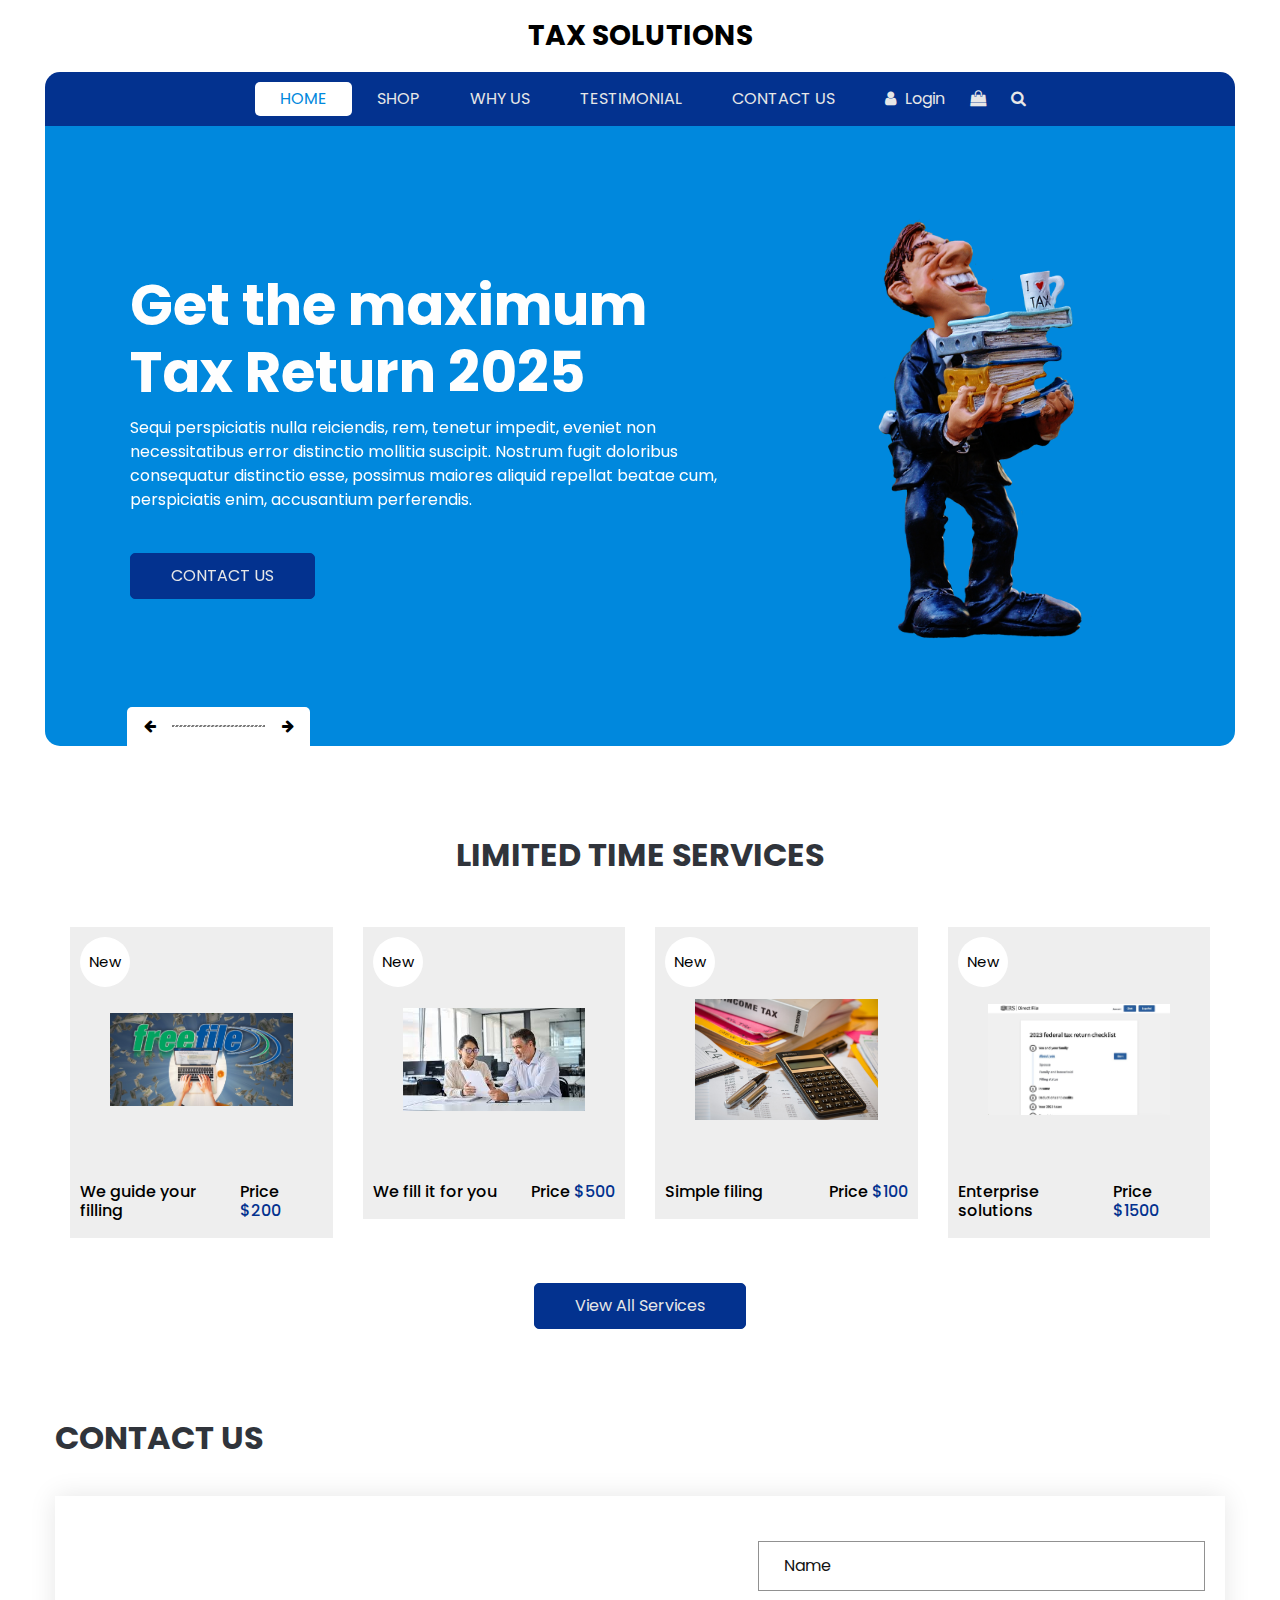
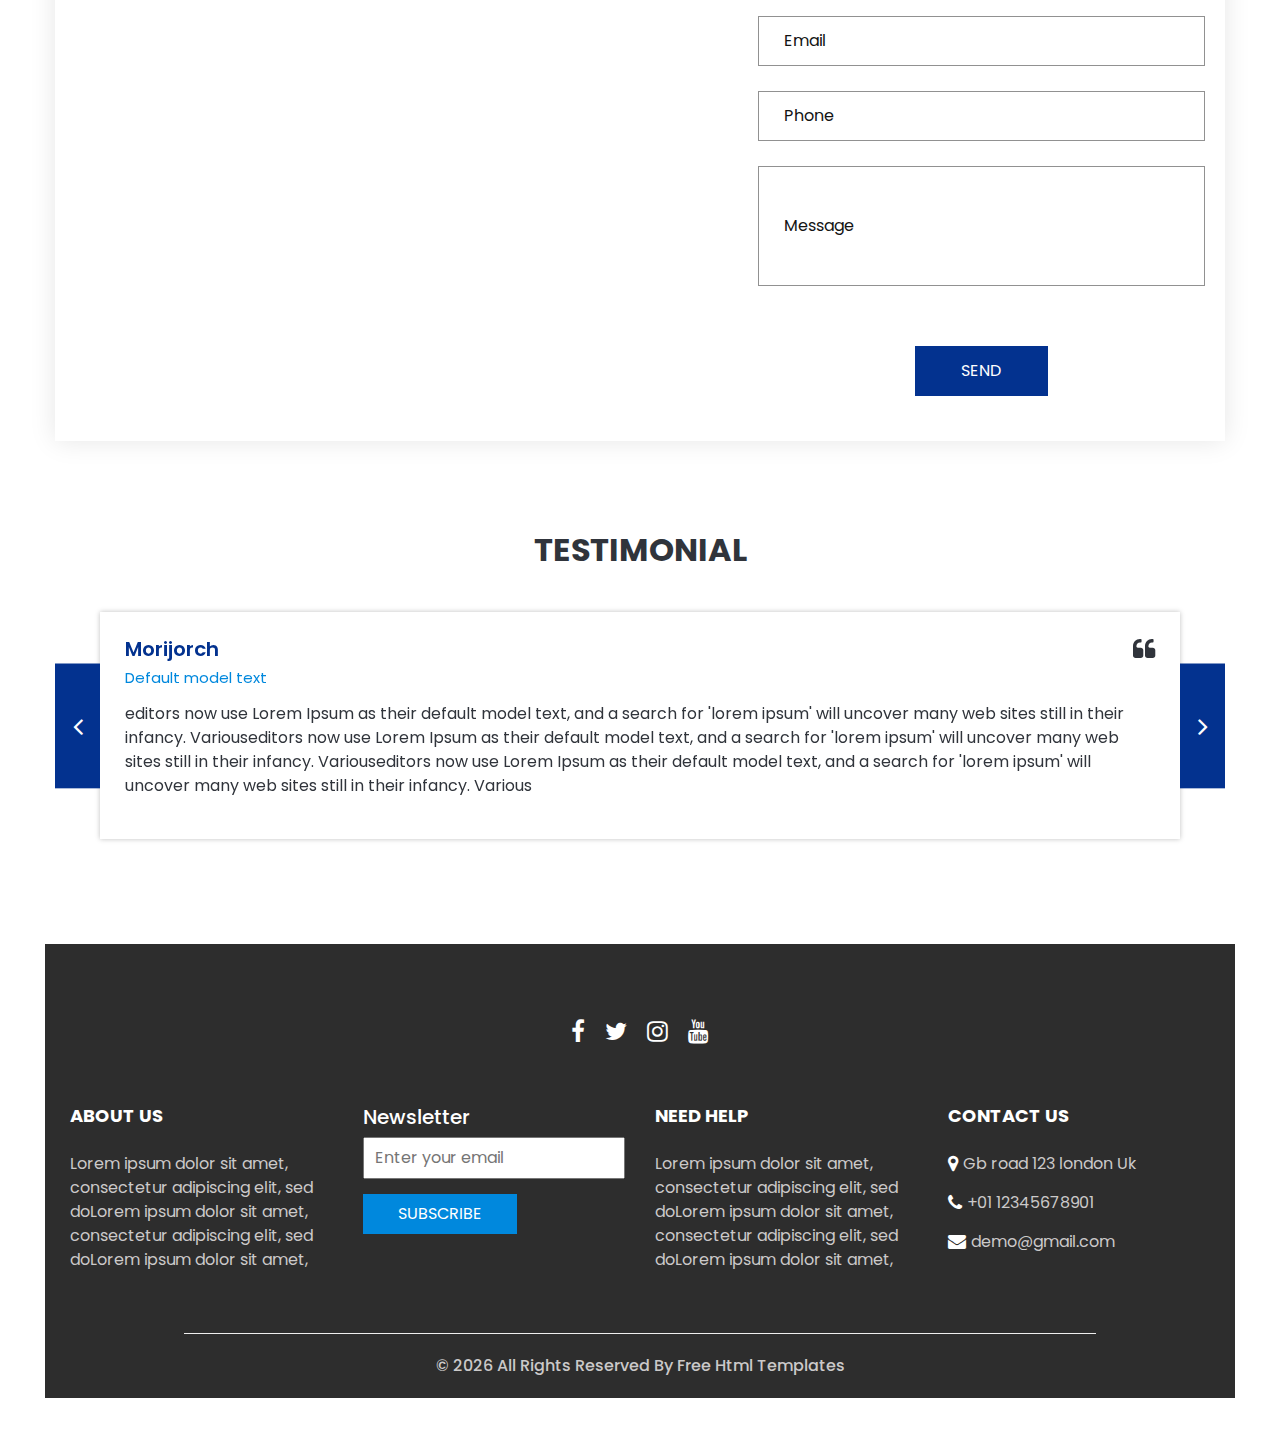
<file: index.html>
<!DOCTYPE html>
<html>

<head>
  <!-- Basic -->
  <meta charset="utf-8" />
  <meta http-equiv="X-UA-Compatible" content="IE=edge" />
  <!-- Mobile Metas -->
  <meta name="viewport" content="width=device-width, initial-scale=1, shrink-to-fit=no" />
  <!-- Site Metas -->
  <meta name="keywords" content="" />
  <meta name="description" content="" />
  <meta name="author" content="" />
  <link rel="shortcut icon" href="images/favicon.png" type="image/x-icon" class="favicons">

  <title class="siteName">
    GIFTOS
  </title>

  <!-- slider stylesheet -->
  <link rel="stylesheet" type="text/css" href="https://cdnjs.cloudflare.com/ajax/libs/OwlCarousel2/2.3.4/assets/owl.carousel.min.css" />

  <!-- bootstrap core css -->
  <link rel="stylesheet" type="text/css" href="css/bootstrap.css" />

  <!-- Custom styles for this template -->
  <link href="css/style.css" rel="stylesheet" />
  <!-- responsive style -->
  <link href="css/responsive.css" rel="stylesheet" />
</head>

<body>
  <div class="hero_area">
    <!-- header section strats -->
    <header class="header_section">
      <nav class="navbar navbar-expand-lg custom_nav-container ">
        <a class="navbar-brand" href="index.html">
          <span class="siteName">
            GIFTOS
          </span>
        </a>
        <button class="navbar-toggler" type="button" data-toggle="collapse" data-target="#navbarSupportedContent" aria-controls="navbarSupportedContent" aria-expanded="false" aria-label="Toggle navigation">
          <span class=""></span>
        </button>

        <div class="collapse navbar-collapse" id="navbarSupportedContent">
          <ul class="navbar-nav  ">
            <li class="nav-item active">
              <a class="nav-link" href="index.html">Home <span class="sr-only">(current)</span></a>
            </li>
            <li class="nav-item">
              <a class="nav-link" href="shop.html">
                Shop
              </a>
            </li>
            <li class="nav-item">
              <a class="nav-link" href="why.html">
                Why Us
              </a>
            </li>
            <li class="nav-item">
              <a class="nav-link" href="testimonial.html">
                Testimonial
              </a>
            </li>
            <li class="nav-item">
              <a class="nav-link" href="contact.html">Contact Us</a>
            </li>
          </ul>
          <div class="user_option">
            <a href="">
              <i class="fa fa-user" aria-hidden="true"></i>
              <span>
                Login
              </span>
            </a>
            <a href="">
              <i class="fa fa-shopping-bag" aria-hidden="true"></i>
            </a>
            <form class="form-inline ">
              <button class="btn nav_search-btn" type="submit">
                <i class="fa fa-search" aria-hidden="true"></i>
              </button>
            </form>
          </div>
        </div>
      </nav>
    </header>
    <!-- end header section -->
    <!-- slider section -->

    <section class="slider_section">
      <div class="slider_container">
        <div id="carouselExampleIndicators" class="carousel slide" data-ride="carousel">
          <div class="carousel-inner">
            <div class="carousel-item active">
              <div class="container-fluid">
                <div class="row">
                  <div class="col-md-7">
                    <div class="detail-box">
                      <h1>
                        Get the maximum <br>
                        Tax Return 2025
                      </h1>
                      <p>
                        Sequi perspiciatis nulla reiciendis, rem, tenetur impedit, eveniet non necessitatibus error distinctio mollitia suscipit. Nostrum fugit doloribus consequatur distinctio esse, possimus maiores aliquid repellat beatae cum, perspiciatis enim, accusantium perferendis.
                      </p>
                      <a href="contact.html">
                        Contact Us
                      </a>
                    </div>
                  </div>
                  <div class="col-md-5 ">
                    <div class="img-box">
                      <img src="images/tax-consultant-2523265_1280.png" alt="Accountant holding books" />
                    </div>
                  </div>
                </div>
              </div>
            </div>
            <div class="carousel-item ">
              <div class="container-fluid">
                <div class="row">
                  <div class="col-md-7">
                    <div class="detail-box">
                      <h1>
                        It's tax season <br>
                        Dont wait!
                      </h1>
                      <p>
                        Sequi perspiciatis nulla reiciendis, rem, tenetur impedit, eveniet non necessitatibus error distinctio mollitia suscipit. Nostrum fugit doloribus consequatur distinctio esse, possimus maiores aliquid repellat beatae cum, perspiciatis enim, accusantium perferendis.
                      </p>
                      <a href="contact.html">
                        Contact Us
                      </a>
                    </div>
                  </div>
                  <div class="col-md-5 ">
                    <div class="img-box">
                      <img src="images/bag-147782_1280.png" alt="money bag" />
                    </div>
                  </div>
                </div>
              </div>
            </div>
            <div class="carousel-item ">
              <div class="container-fluid">
                <div class="row">
                  <div class="col-md-7">
                    <div class="detail-box">
                      <h1>
                        As easy as creating <br>
                        a social media account
                      </h1>
                      <p>
                        Sequi perspiciatis nulla reiciendis, rem, tenetur impedit, eveniet non necessitatibus error distinctio mollitia suscipit. Nostrum fugit doloribus consequatur distinctio esse, possimus maiores aliquid repellat beatae cum, perspiciatis enim, accusantium perferendis.
                      </p>
                      <a href="contact.html">
                        Contact Us
                      </a>
                    </div>
                  </div>
                  <div class="col-md-5 ">
                    <div class="img-box">
                      <img src="images/shakedown-1340048_1280.png" alt="Man holding another upside down" />
                    </div>
                  </div>
                </div>
              </div>
            </div>
          </div>
          <div class="carousel_btn-box">
            <a class="carousel-control-prev" href="#carouselExampleIndicators" role="button" data-slide="prev">
              <i class="fa fa-arrow-left" aria-hidden="true"></i>
              <span class="sr-only">Previous</span>
            </a>
            <img src="images/line.png" alt="" />
            <a class="carousel-control-next" href="#carouselExampleIndicators" role="button" data-slide="next">
              <i class="fa fa-arrow-right" aria-hidden="true"></i>
              <span class="sr-only">Next</span>
            </a>
          </div>
        </div>
      </div>
    </section>

    <!-- end slider section -->
  </div>
  <!-- end hero area -->

  <!-- shop section -->

  <section class="shop_section layout_padding">
    <div class="container">
      <div class="heading_container heading_center">
        <h2>
          Limited time Services
        </h2>
      </div>
      <div class="row">
        <div class="col-sm-6 col-md-4 col-lg-3">
          <div class="box">
            <a href="">
              <div class="img-box">
                <img src="images/FreeFile870.jpg" alt="">
              </div>
              <div class="detail-box">
                <h6>
                  We guide your filling
                </h6>
                <h6>
                  Price
                  <span>
                    $200
                  </span>
                </h6>
              </div>
              <div class="new">
                <span>
                  New
                </span>
              </div>
            </a>
          </div>
        </div>
        <div class="col-sm-6 col-md-4 col-lg-3">
          <div class="box">
            <a href="">
              <div class="img-box">
                <img src="images/images.jpeg" alt="">
              </div>
              <div class="detail-box">
                <h6>
                  We fill it for you
                </h6>
                <h6>
                  Price
                  <span>
                    $500
                  </span>
                </h6>
              </div>
              <div class="new">
                <span>
                  New
                </span>
              </div>
            </a>
          </div>
        </div>
        <div class="col-sm-6 col-md-4 col-lg-3">
          <div class="box">
            <a href="">
              <div class="img-box">
                <img src="images/income-tax-4097292_1280.jpg" alt="">
              </div>
              <div class="detail-box">
                <h6>
                  Simple filing
                </h6>
                <h6>
                  Price
                  <span>
                    $100
                  </span>
                </h6>
              </div>
              <div class="new">
                <span>
                  New
                </span>
              </div>
            </a>
          </div>
        </div>
        <div class="col-sm-6 col-md-4 col-lg-3">
          <div class="box">
            <a href="">
              <div class="img-box">
                <img src="images/IRSDirectFile-ca42f3f059c7448f96e19187e4107d7a.jpg" alt="">
              </div>
              <div class="detail-box">
                <h6>
                  Enterprise solutions
                </h6>
                <h6>
                  Price
                  <span>
                    $1500
                  </span>
                </h6>
              </div>
              <div class="new">
                <span>
                  New
                </span>
              </div>
            </a>
          </div>
        </div>
      </div>
      <div class="btn-box">
        <a href="shop.html">
          View All Services
        </a>
      </div>
    </div>
  </section>

  <!-- end shop section -->

  <!--comment out the section below -->
  <!-- saving section -->

<!--  <section class="saving_section ">-->
<!--    <div class="box">-->
<!--      <div class="container-fluid">-->
<!--        <div class="row">-->
<!--          <div class="col-lg-6">-->
<!--            <div class="img-box">-->
<!--              <img src="images/saving-img.png" alt="">-->
<!--            </div>-->
<!--          </div>-->
<!--          <div class="col-lg-6">-->
<!--            <div class="detail-box">-->
<!--              <div class="heading_container">-->
<!--                <h2>-->
<!--                  Best Savings on <br>-->
<!--                  new arrivals-->
<!--                </h2>-->
<!--              </div>-->
<!--              <p>-->
<!--                Qui ex dolore at repellat, quia neque doloribus omnis adipisci, ipsum eos odio fugit ut eveniet blanditiis praesentium totam non nostrum dignissimos nihil eius facere et eaque. Qui, animi obcaecati.-->
<!--              </p>-->
<!--              <div class="btn-box">-->
<!--                <a href="#" class="btn1">-->
<!--                  Buy Now-->
<!--                </a>-->
<!--                <a href="#" class="btn2">-->
<!--                  See More-->
<!--                </a>-->
<!--              </div>-->
<!--            </div>-->
<!--          </div>-->
<!--        </div>-->
<!--      </div>-->
<!--    </div>-->
<!--  </section>-->

  <!-- end saving section -->

  <!-- comment out the section below -->
  <!-- why section -->

<!--  <section class="why_section layout_padding">-->
<!--    <div class="container">-->
<!--      <div class="heading_container heading_center">-->
<!--        <h2>-->
<!--          Why Shop With Us-->
<!--        </h2>-->
<!--      </div>-->
<!--      <div class="row">-->
<!--        <div class="col-md-4">-->
<!--          <div class="box ">-->
<!--            <div class="img-box">-->
<!--              <svg version="1.1" id="Layer_1" xmlns="http://www.w3.org/2000/svg" xmlns:xlink="http://www.w3.org/1999/xlink" x="0px" y="0px" viewBox="0 0 512 512" style="enable-background:new 0 0 512 512;" xml:space="preserve">-->
<!--                <g>-->
<!--                  <g>-->
<!--                    <path d="M476.158,231.363l-13.259-53.035c3.625-0.77,6.345-3.986,6.345-7.839v-8.551c0-18.566-15.105-33.67-33.67-33.67h-60.392-->
<!--                 V110.63c0-9.136-7.432-16.568-16.568-16.568H50.772c-9.136,0-16.568,7.432-16.568,16.568V256c0,4.427,3.589,8.017,8.017,8.017-->
<!--                 c4.427,0,8.017-3.589,8.017-8.017V110.63c0-0.295,0.239-0.534,0.534-0.534h307.841c0.295,0,0.534,0.239,0.534,0.534v145.372-->
<!--                 c0,4.427,3.589,8.017,8.017,8.017c4.427,0,8.017-3.589,8.017-8.017v-9.088h94.569c0.008,0,0.014,0.002,0.021,0.002-->
<!--                 c0.008,0,0.015-0.001,0.022-0.001c11.637,0.008,21.518,7.646,24.912,18.171h-24.928c-4.427,0-8.017,3.589-8.017,8.017v17.102-->
<!--                 c0,13.851,11.268,25.119,25.119,25.119h9.086v35.273h-20.962c-6.886-19.883-25.787-34.205-47.982-34.205-->
<!--                 s-41.097,14.322-47.982,34.205h-3.86v-60.393c0-4.427-3.589-8.017-8.017-8.017c-4.427,0-8.017,3.589-8.017,8.017v60.391H192.817-->
<!--                 c-6.886-19.883-25.787-34.205-47.982-34.205s-41.097,14.322-47.982,34.205H50.772c-0.295,0-0.534-0.239-0.534-0.534v-17.637-->
<!--                 h34.739c4.427,0,8.017-3.589,8.017-8.017s-3.589-8.017-8.017-8.017H8.017c-4.427,0-8.017,3.589-8.017,8.017-->
<!--                 s3.589,8.017,8.017,8.017h26.188v17.637c0,9.136,7.432,16.568,16.568,16.568h43.304c-0.002,0.178-0.014,0.355-0.014,0.534-->
<!--                 c0,27.996,22.777,50.772,50.772,50.772s50.772-22.776,50.772-50.772c0-0.18-0.012-0.356-0.014-0.534h180.67-->
<!--                 c-0.002,0.178-0.014,0.355-0.014,0.534c0,27.996,22.777,50.772,50.772,50.772c27.995,0,50.772-22.776,50.772-50.772-->
<!--                 c0-0.18-0.012-0.356-0.014-0.534h26.203c4.427,0,8.017-3.589,8.017-8.017v-85.511C512,251.989,496.423,234.448,476.158,231.363z-->
<!--                  M375.182,144.301h60.392c9.725,0,17.637,7.912,17.637,17.637v0.534h-78.029V144.301z M375.182,230.881v-52.376h71.235-->
<!--                 l13.094,52.376H375.182z M144.835,401.904c-19.155,0-34.739-15.583-34.739-34.739s15.584-34.739,34.739-34.739-->
<!--                 c19.155,0,34.739,15.583,34.739,34.739S163.99,401.904,144.835,401.904z M427.023,401.904c-19.155,0-34.739-15.583-34.739-34.739-->
<!--                 s15.584-34.739,34.739-34.739c19.155,0,34.739,15.583,34.739,34.739S446.178,401.904,427.023,401.904z M495.967,299.29h-9.086-->
<!--                 c-5.01,0-9.086-4.076-9.086-9.086v-9.086h18.171V299.29z" />-->
<!--                  </g>-->
<!--                </g>-->
<!--                <g>-->
<!--                  <g>-->
<!--                    <path d="M144.835,350.597c-9.136,0-16.568,7.432-16.568,16.568c0,9.136,7.432,16.568,16.568,16.568-->
<!--                 c9.136,0,16.568-7.432,16.568-16.568C161.403,358.029,153.971,350.597,144.835,350.597z" />-->
<!--                  </g>-->
<!--                </g>-->
<!--                <g>-->
<!--                  <g>-->
<!--                    <path d="M427.023,350.597c-9.136,0-16.568,7.432-16.568,16.568c0,9.136,7.432,16.568,16.568,16.568-->
<!--                 c9.136,0,16.568-7.432,16.568-16.568C443.591,358.029,436.159,350.597,427.023,350.597z" />-->
<!--                  </g>-->
<!--                </g>-->
<!--                <g>-->
<!--                  <g>-->
<!--                    <path d="M332.96,316.393H213.244c-4.427,0-8.017,3.589-8.017,8.017s3.589,8.017,8.017,8.017H332.96-->
<!--                 c4.427,0,8.017-3.589,8.017-8.017S337.388,316.393,332.96,316.393z" />-->
<!--                  </g>-->
<!--                </g>-->
<!--                <g>-->
<!--                  <g>-->
<!--                    <path d="M127.733,282.188H25.119c-4.427,0-8.017,3.589-8.017,8.017s3.589,8.017,8.017,8.017h102.614-->
<!--                 c4.427,0,8.017-3.589,8.017-8.017S132.16,282.188,127.733,282.188z" />-->
<!--                  </g>-->
<!--                </g>-->
<!--                <g>-->
<!--                  <g>-->
<!--                    <path d="M278.771,173.37c-3.13-3.13-8.207-3.13-11.337,0.001l-71.292,71.291l-37.087-37.087c-3.131-3.131-8.207-3.131-11.337,0-->
<!--                 c-3.131,3.131-3.131,8.206,0,11.337l42.756,42.756c1.565,1.566,3.617,2.348,5.668,2.348s4.104-0.782,5.668-2.348l76.96-76.96-->
<!--                 C281.901,181.576,281.901,176.501,278.771,173.37z" />-->
<!--                  </g>-->
<!--                </g>-->
<!--                <g>-->
<!--                </g>-->
<!--                <g>-->
<!--                </g>-->
<!--                <g>-->
<!--                </g>-->
<!--                <g>-->
<!--                </g>-->
<!--                <g>-->
<!--                </g>-->
<!--                <g>-->
<!--                </g>-->
<!--                <g>-->
<!--                </g>-->
<!--                <g>-->
<!--                </g>-->
<!--                <g>-->
<!--                </g>-->
<!--                <g>-->
<!--                </g>-->
<!--                <g>-->
<!--                </g>-->
<!--                <g>-->
<!--                </g>-->
<!--                <g>-->
<!--                </g>-->
<!--                <g>-->
<!--                </g>-->
<!--                <g>-->
<!--                </g>-->
<!--              </svg>-->
<!--            </div>-->
<!--            <div class="detail-box">-->
<!--              <h5>-->
<!--                Fast Delivery-->
<!--              </h5>-->
<!--              <p>-->
<!--                variations of passages of Lorem Ipsum available-->
<!--              </p>-->
<!--            </div>-->
<!--          </div>-->
<!--        </div>-->
<!--        <div class="col-md-4">-->
<!--          <div class="box ">-->
<!--            <div class="img-box">-->
<!--              <svg version="1.1" id="Capa_1" xmlns="http://www.w3.org/2000/svg" xmlns:xlink="http://www.w3.org/1999/xlink" x="0px" y="0px" viewBox="0 0 490.667 490.667" style="enable-background:new 0 0 490.667 490.667;" xml:space="preserve">-->
<!--                <g>-->
<!--                  <g>-->
<!--                    <path d="M138.667,192H96c-5.888,0-10.667,4.779-10.667,10.667V288c0,5.888,4.779,10.667,10.667,10.667s10.667-4.779,10.667-10.667-->
<!--                 v-74.667h32c5.888,0,10.667-4.779,10.667-10.667S144.555,192,138.667,192z" />-->
<!--                  </g>-->
<!--                </g>-->
<!--                <g>-->
<!--                  <g>-->
<!--                    <path d="M117.333,234.667H96c-5.888,0-10.667,4.779-10.667,10.667S90.112,256,96,256h21.333c5.888,0,10.667-4.779,10.667-10.667-->
<!--                 S123.221,234.667,117.333,234.667z" />-->
<!--                  </g>-->
<!--                </g>-->
<!--                <g>-->
<!--                  <g>-->
<!--                    <path d="M245.333,0C110.059,0,0,110.059,0,245.333s110.059,245.333,245.333,245.333s245.333-110.059,245.333-245.333-->
<!--                 S380.608,0,245.333,0z M245.333,469.333c-123.52,0-224-100.48-224-224s100.48-224,224-224s224,100.48,224,224-->
<!--                 S368.853,469.333,245.333,469.333z" />-->
<!--                  </g>-->
<!--                </g>-->
<!--                <g>-->
<!--                  <g>-->
<!--                    <path d="M386.752,131.989C352.085,88.789,300.544,64,245.333,64s-106.752,24.789-141.419,67.989-->
<!--                 c-3.691,4.587-2.965,11.307,1.643,14.997c4.587,3.691,11.307,2.965,14.976-1.643c30.613-38.144,76.096-60.011,124.8-60.011-->
<!--                 s94.187,21.867,124.779,60.011c2.112,2.624,5.205,3.989,8.32,3.989c2.368,0,4.715-0.768,6.677-2.347-->
<!--                 C389.717,143.296,390.443,136.576,386.752,131.989z" />-->
<!--                  </g>-->
<!--                </g>-->
<!--                <g>-->
<!--                  <g>-->
<!--                    <path d="M376.405,354.923c-4.224-4.032-11.008-3.861-15.061,0.405c-30.613,32.235-71.808,50.005-116.011,50.005-->
<!--                 s-85.397-17.771-115.989-50.005c-4.032-4.309-10.816-4.437-15.061-0.405c-4.309,4.053-4.459,10.816-0.405,15.083-->
<!--                 c34.667,36.544,81.344,56.661,131.456,56.661s96.789-20.117,131.477-56.661C380.864,365.739,380.693,358.976,376.405,354.923z" />-->
<!--                  </g>-->
<!--                </g>-->
<!--                <g>-->
<!--                  <g>-->
<!--                    <path d="M206.805,255.723c15.701-2.027,27.861-15.488,27.861-31.723c0-17.643-14.357-32-32-32h-21.333-->
<!--                 c-5.888,0-10.667,4.779-10.667,10.667v42.581c0,0.043,0,0.107,0,0.149V288c0,5.888,4.779,10.667,10.667,10.667-->
<!--                 S192,293.888,192,288v-16.917l24.448,24.469c2.091,2.069,4.821,3.115,7.552,3.115c2.731,0,5.461-1.045,7.531-3.136-->
<!--                 c4.16-4.16,4.16-10.923,0-15.083L206.805,255.723z M192,234.667v-21.333h10.667c5.867,0,10.667,4.779,10.667,10.667-->
<!--                 s-4.8,10.667-10.667,10.667H192z" />-->
<!--                  </g>-->
<!--                </g>-->
<!--                <g>-->
<!--                  <g>-->
<!--                    <path d="M309.333,277.333h-32v-64h32c5.888,0,10.667-4.779,10.667-10.667S315.221,192,309.333,192h-42.667-->
<!--                 c-5.888,0-10.667,4.779-10.667,10.667V288c0,5.888,4.779,10.667,10.667,10.667h42.667c5.888,0,10.667-4.779,10.667-10.667-->
<!--                 S315.221,277.333,309.333,277.333z" />-->
<!--                  </g>-->
<!--                </g>-->
<!--                <g>-->
<!--                  <g>-->
<!--                    <path d="M288,234.667h-21.333c-5.888,0-10.667,4.779-10.667,10.667S260.779,256,266.667,256H288-->
<!--                 c5.888,0,10.667-4.779,10.667-10.667S293.888,234.667,288,234.667z" />-->
<!--                  </g>-->
<!--                </g>-->
<!--                <g>-->
<!--                  <g>-->
<!--                    <path d="M394.667,277.333h-32v-64h32c5.888,0,10.667-4.779,10.667-10.667S400.555,192,394.667,192H352-->
<!--                 c-5.888,0-10.667,4.779-10.667,10.667V288c0,5.888,4.779,10.667,10.667,10.667h42.667c5.888,0,10.667-4.779,10.667-10.667-->
<!--                 S400.555,277.333,394.667,277.333z" />-->
<!--                  </g>-->
<!--                </g>-->
<!--                <g>-->
<!--                  <g>-->
<!--                    <path d="M373.333,234.667H352c-5.888,0-10.667,4.779-10.667,10.667S346.112,256,352,256h21.333-->
<!--                 c5.888,0,10.667-4.779,10.667-10.667S379.221,234.667,373.333,234.667z" />-->
<!--                  </g>-->
<!--                </g>-->
<!--                <g>-->
<!--                </g>-->
<!--                <g>-->
<!--                </g>-->
<!--                <g>-->
<!--                </g>-->
<!--                <g>-->
<!--                </g>-->
<!--                <g>-->
<!--                </g>-->
<!--                <g>-->
<!--                </g>-->
<!--                <g>-->
<!--                </g>-->
<!--                <g>-->
<!--                </g>-->
<!--                <g>-->
<!--                </g>-->
<!--                <g>-->
<!--                </g>-->
<!--                <g>-->
<!--                </g>-->
<!--                <g>-->
<!--                </g>-->
<!--                <g>-->
<!--                </g>-->
<!--                <g>-->
<!--                </g>-->
<!--                <g>-->
<!--                </g>-->
<!--              </svg>-->
<!--            </div>-->
<!--            <div class="detail-box">-->
<!--              <h5>-->
<!--                Free Shiping-->
<!--              </h5>-->
<!--              <p>-->
<!--                variations of passages of Lorem Ipsum available-->
<!--              </p>-->
<!--            </div>-->
<!--          </div>-->
<!--        </div>-->
<!--        <div class="col-md-4">-->
<!--          <div class="box ">-->
<!--            <div class="img-box">-->
<!--              <svg id="_30_Premium" height="512" viewBox="0 0 512 512" width="512" xmlns="http://www.w3.org/2000/svg" data-name="30_Premium">-->
<!--                <g id="filled">-->
<!--                  <path d="m252.92 300h3.08a124.245 124.245 0 1 0 -4.49-.09c.075.009.15.023.226.03.394.039.789.06 1.184.06zm-96.92-124a100 100 0 1 1 100 100 100.113 100.113 0 0 1 -100-100z" />-->
<!--                  <path d="m447.445 387.635-80.4-80.4a171.682 171.682 0 0 0 60.955-131.235c0-94.841-77.159-172-172-172s-172 77.159-172 172c0 73.747 46.657 136.794 112 161.2v158.8c-.3 9.289 11.094 15.384 18.656 9.984l41.344-27.562 41.344 27.562c7.574 5.4 18.949-.7 18.656-9.984v-70.109l46.6 46.594c6.395 6.789 18.712 3.025 20.253-6.132l9.74-48.724 48.725-9.742c9.163-1.531 12.904-13.893 6.127-20.252zm-339.445-211.635c0-81.607 66.393-148 148-148s148 66.393 148 148-66.393 148-148 148-148-66.393-148-148zm154.656 278.016a12 12 0 0 0 -13.312 0l-29.344 19.562v-129.378a172.338 172.338 0 0 0 72 0v129.38zm117.381-58.353a12 12 0 0 0 -9.415 9.415l-6.913 34.58-47.709-47.709v-54.749a171.469 171.469 0 0 0 31.467-15.6l67.151 67.152z" />-->
<!--                  <path d="m287.62 236.985c8.349 4.694 19.251-3.212 17.367-12.618l-5.841-35.145 25.384-25c7.049-6.5 2.89-19.3-6.634-20.415l-35.23-5.306-15.933-31.867c-4.009-8.713-17.457-8.711-21.466 0l-15.933 31.866-35.23 5.306c-9.526 1.119-13.681 13.911-6.634 20.415l25.384 25-5.841 35.145c-1.879 9.406 9 17.31 17.367 12.618l31.62-16.414zm-53-32.359 2.928-17.615a12 12 0 0 0 -3.417-10.516l-12.721-12.531 17.658-2.66a12 12 0 0 0 8.947-6.5l7.985-15.971 7.985 15.972a12 12 0 0 0 8.947 6.5l17.658 2.66-12.723 12.535a12 12 0 0 0 -3.417 10.516l2.928 17.615-15.849-8.231a12 12 0 0 0 -11.058 0z" />-->
<!--                </g>-->
<!--              </svg>-->
<!--            </div>-->
<!--            <div class="detail-box">-->
<!--              <h5>-->
<!--                Best Quality-->
<!--              </h5>-->
<!--              <p>-->
<!--                variations of passages of Lorem Ipsum available-->
<!--              </p>-->
<!--            </div>-->
<!--          </div>-->
<!--        </div>-->
<!--      </div>-->
<!--    </div>-->
<!--  </section>-->

  <!-- end why section -->

<!-- comment out the gift section -->
  <!-- gift section -->

<!--  <section class="gift_section layout_padding-bottom">-->
<!--    <div class="box ">-->
<!--      <div class="container-fluid">-->
<!--        <div class="row">-->
<!--          <div class="col-md-5">-->
<!--            <div class="img_container">-->
<!--              <div class="img-box">-->
<!--                <img src="images/gifts.png" alt="">-->
<!--              </div>-->
<!--            </div>-->
<!--          </div>-->
<!--          <div class="col-md-7">-->
<!--            <div class="detail-box">-->
<!--              <div class="heading_container">-->
<!--                <h2>-->
<!--                  Gifts for your <br>-->
<!--                  loved ones-->
<!--                </h2>-->
<!--              </div>-->
<!--              <p>-->
<!--                Omnis ex nam laudantium odit illum harum, excepturi accusamus at corrupti, velit blanditiis unde perspiciatis, vitae minus culpa? Beatae at aut consequuntur porro adipisci aliquam eaque iste ducimus expedita accusantium?-->
<!--              </p>-->
<!--              <div class="btn-box">-->
<!--                <a href="#" class="btn1">-->
<!--                  Buy Now-->
<!--                </a>-->
<!--                <a href="#" class="btn2">-->
<!--                  See More-->
<!--                </a>-->
<!--              </div>-->
<!--            </div>-->
<!--          </div>-->
<!--        </div>-->
<!--      </div>-->
<!--    </div>-->
<!--  </section>-->


  <!-- end gift section -->


  <!-- contact section -->

  <section class="contact_section ">
    <div class="container px-0">
      <div class="heading_container ">
        <h2 class="">
          Contact Us
        </h2>
      </div>
    </div>
    <div class="container container-bg">
      <div class="row">
        <div class="col-lg-7 col-md-6 px-0">
          <div class="map_container">
            <div class="map-responsive">
              <iframe src="https://www.google.com/maps/embed?pb=!1m18!1m12!1m3!1d3025.306387783665!2d-74.04707532375396!3d40.68924937139703!2m3!1f0!2f0!3f0!3m2!1i1024!2i768!4f13.1!3m3!1m2!1s0x89c25090129c363d%3A0x40c6a5770d25022b!2sStatue%20of%20Liberty!5e0!3m2!1sen!2sus!4v1739251641431!5m2!1sen!2sus" width="600" height="300" style="border:0;" allowfullscreen="" loading="lazy" referrerpolicy="no-referrer-when-downgrade"></iframe>
            </div>
          </div>
        </div>
        <div class="col-md-6 col-lg-5 px-0">
          <form action="#">
            <div>
              <input type="text" placeholder="Name" />
            </div>
            <div>
              <input type="email" placeholder="Email" />
            </div>
            <div>
              <input type="text" placeholder="Phone" />
            </div>
            <div>
              <input type="text" class="message-box" placeholder="Message" />
            </div>
            <div class="d-flex ">
              <button>
                SEND
              </button>
            </div>
          </form>
        </div>
      </div>
    </div>
  </section>

  <!-- end contact section -->

  <!-- client section -->
  <section class="client_section layout_padding">
    <div class="container">
      <div class="heading_container heading_center">
        <h2>
          Testimonial
        </h2>
      </div>
    </div>
    <div class="container px-0">
      <div id="customCarousel2" class="carousel  carousel-fade" data-ride="carousel">
        <div class="carousel-inner">
          <div class="carousel-item active">
            <div class="box">
              <div class="client_info">
                <div class="client_name">
                  <h5>
                    Morijorch
                  </h5>
                  <h6>
                    Default model text
                  </h6>
                </div>
                <i class="fa fa-quote-left" aria-hidden="true"></i>
              </div>
              <p>
                editors now use Lorem Ipsum as their default model text, and a search for 'lorem ipsum' will uncover many web sites still in their infancy. Variouseditors now use Lorem Ipsum as their default model text, and a search for 'lorem ipsum' will uncover many web sites still in their infancy. Variouseditors now use Lorem Ipsum as their default model text, and a search for 'lorem ipsum' will uncover many web sites still in their infancy. Various
              </p>
            </div>
          </div>
          <div class="carousel-item">
            <div class="box">
              <div class="client_info">
                <div class="client_name">
                  <h5>
                    Rochak
                  </h5>
                  <h6>
                    Default model text
                  </h6>
                </div>
                <i class="fa fa-quote-left" aria-hidden="true"></i>
              </div>
              <p>
                Variouseditors now use Lorem Ipsum as their default model text, and a search for 'lorem ipsum' will uncover many web sites still in their infancy. Variouseditors now use Lorem Ipsum as their default model text, and a search for 'lorem ipsum' will uncover many web sites still in their infancy. editors now use Lorem Ipsum as their default model text, and a search for 'lorem ipsum' will uncover many web sites still in their infancy.
              </p>
            </div>
          </div>
          <div class="carousel-item">
            <div class="box">
              <div class="client_info">
                <div class="client_name">
                  <h5>
                    Brad Johns
                  </h5>
                  <h6>
                    Default model text
                  </h6>
                </div>
                <i class="fa fa-quote-left" aria-hidden="true"></i>
              </div>
              <p>
                Variouseditors now use Lorem Ipsum as their default model text, and a search for 'lorem ipsum' will uncover many web sites still in their infancy, editors now use Lorem Ipsum as their default model text, and a search for 'lorem ipsum' will uncover many web sites still in their infancy. Variouseditors now use Lorem Ipsum as their default model text, and a search for 'lorem ipsum' will uncover many web sites still in their infancy. Various
              </p>
            </div>
          </div>
        </div>
        <div class="carousel_btn-box">
          <a class="carousel-control-prev" href="#customCarousel2" role="button" data-slide="prev">
            <i class="fa fa-angle-left" aria-hidden="true"></i>
            <span class="sr-only">Previous</span>
          </a>
          <a class="carousel-control-next" href="#customCarousel2" role="button" data-slide="next">
            <i class="fa fa-angle-right" aria-hidden="true"></i>
            <span class="sr-only">Next</span>
          </a>
        </div>
      </div>
    </div>
  </section>
  <!-- end client section -->

  <!-- info section -->

  <section class="info_section  layout_padding2-top">
    <div class="social_container">
      <div class="social_box">
        <a href="">
          <i class="fa fa-facebook" aria-hidden="true"></i>
        </a>
        <a href="">
          <i class="fa fa-twitter" aria-hidden="true"></i>
        </a>
        <a href="">
          <i class="fa fa-instagram" aria-hidden="true"></i>
        </a>
        <a href="">
          <i class="fa fa-youtube" aria-hidden="true"></i>
        </a>
      </div>
    </div>
    <div class="info_container ">
      <div class="container">
        <div class="row">
          <div class="col-md-6 col-lg-3">
            <h6>
              ABOUT US
            </h6>
            <p>
              Lorem ipsum dolor sit amet, consectetur adipiscing elit, sed doLorem ipsum dolor sit amet, consectetur adipiscing elit, sed doLorem ipsum dolor sit amet,
            </p>
          </div>
          <div class="col-md-6 col-lg-3">
            <div class="info_form ">
              <h5>
                Newsletter
              </h5>
              <form action="#">
                <input type="email" placeholder="Enter your email">
                <button>
                  Subscribe
                </button>
              </form>
            </div>
          </div>
          <div class="col-md-6 col-lg-3">
            <h6>
              NEED HELP
            </h6>
            <p>
              Lorem ipsum dolor sit amet, consectetur adipiscing elit, sed doLorem ipsum dolor sit amet, consectetur adipiscing elit, sed doLorem ipsum dolor sit amet,
            </p>
          </div>
          <div class="col-md-6 col-lg-3">
            <h6>
              CONTACT US
            </h6>
            <div class="info_link-box">
              <a href="contact.html">
                <i class="fa fa-map-marker" aria-hidden="true"></i>
                <span> Gb road 123 london Uk </span>
              </a>
              <a href="">
                <i class="fa fa-phone" aria-hidden="true"></i>
                <span>+01 12345678901</span>
              </a>
              <a href="">
                <i class="fa fa-envelope" aria-hidden="true"></i>
                <span> demo@gmail.com</span>
              </a>
            </div>
          </div>
        </div>
      </div>
    </div>
    <!-- footer section -->
    <footer class=" footer_section">
      <div class="container">
        <p>
          &copy; <span id="displayYear"></span> All Rights Reserved By
          <a href="https://html.design/">Free Html Templates</a>
        </p>
      </div>
    </footer>
    <!-- footer section -->

  </section>

  <!-- end info section -->


  <script src="js/jquery-3.4.1.min.js"></script>
  <script src="js/bootstrap.js"></script>
  <script src="https://cdnjs.cloudflare.com/ajax/libs/OwlCarousel2/2.3.4/owl.carousel.min.js">
  </script>
  <script src="js/custom.js"></script>

</body>

</html>
</file>
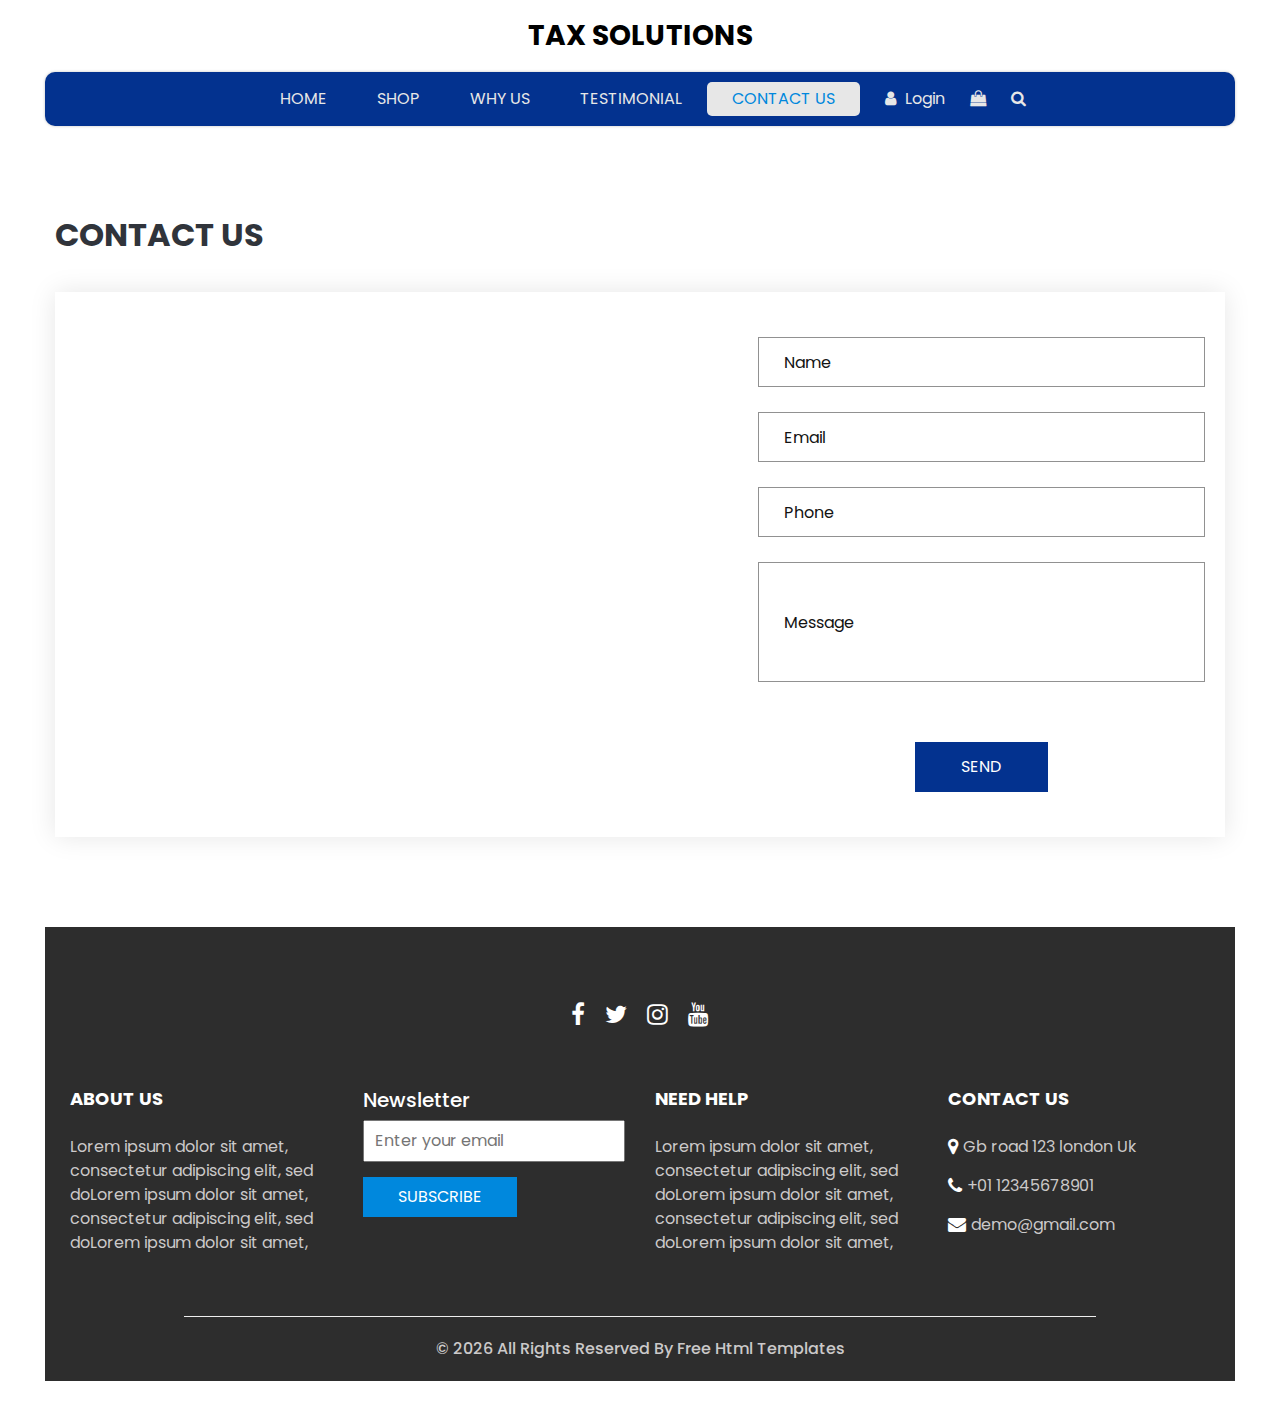
<file: contact.html>
<!DOCTYPE html>
<html>

<head>
  <!-- Basic -->
  <meta charset="utf-8" />
  <meta http-equiv="X-UA-Compatible" content="IE=edge" />
  <!-- Mobile Metas -->
  <meta name="viewport" content="width=device-width, initial-scale=1, shrink-to-fit=no" />
  <!-- Site Metas -->
  <meta name="keywords" content="" />
  <meta name="description" content="" />
  <meta name="author" content="" />
  <link rel="shortcut icon" href="images/favicon.png" type="image/x-icon" class="favicon">

  <title class="siteName">
    Giftos
  </title>

  <!-- slider stylesheet -->
  <link rel="stylesheet" type="text/css" href="https://cdnjs.cloudflare.com/ajax/libs/OwlCarousel2/2.3.4/assets/owl.carousel.min.css" />

  <!-- bootstrap core css -->
  <link rel="stylesheet" type="text/css" href="css/bootstrap.css" />

  <!-- Custom styles for this template -->
  <link href="css/style.css" rel="stylesheet" />
  <!-- responsive style -->
  <link href="css/responsive.css" rel="stylesheet" />
</head>

<body>
  <div class="hero_area">
    <!-- header section strats -->
    <header class="header_section">
      <nav class="navbar navbar-expand-lg custom_nav-container ">
        <a class="navbar-brand" href="index.html">
          <span class="siteName">
            Giftos
          </span>
        </a>
        <button class="navbar-toggler" type="button" data-toggle="collapse" data-target="#navbarSupportedContent" aria-controls="navbarSupportedContent" aria-expanded="false" aria-label="Toggle navigation">
          <span class=""></span>
        </button>

        <div class="collapse navbar-collapse innerpage_navbar" id="navbarSupportedContent">
          <ul class="navbar-nav  ">
            <li class="nav-item ">
              <a class="nav-link" href="index.html">Home <span class="sr-only">(current)</span></a>
            </li>
            <li class="nav-item">
              <a class="nav-link" href="shop.html">
                Shop
              </a>
            </li>
            <li class="nav-item">
              <a class="nav-link" href="why.html">
                Why Us
              </a>
            </li>
            <li class="nav-item">
              <a class="nav-link" href="testimonial.html">
                Testimonial
              </a>
            </li>
            <li class="nav-item active">
              <a class="nav-link" href="contact.html">Contact Us</a>
            </li>
          </ul>
          <div class="user_option">
            <a href="">
              <i class="fa fa-user" aria-hidden="true"></i>
              <span>
                Login
              </span>
            </a>
            <a href="">
              <i class="fa fa-shopping-bag" aria-hidden="true"></i>
            </a>
            <form class="form-inline ">
              <button class="btn nav_search-btn" type="submit">
                <i class="fa fa-search" aria-hidden="true"></i>
              </button>
            </form>
          </div>
        </div>
      </nav>
    </header>
    <!-- end header section -->

  </div>
  <!-- end hero area -->

  <!-- contact section -->

  <section class="contact_section layout_padding">
    <div class="container px-0">
      <div class="heading_container ">
        <h2 class="">
          Contact Us
        </h2>
      </div>
    </div>
    <div class="container container-bg">
      <div class="row">
        <div class="col-lg-7 col-md-6 px-0">
          <div class="map_container">
            <div class="map-responsive">
              <iframe src="https://www.google.com/maps/embed/v1/place?key=AIzaSyA0s1a7phLN0iaD6-UE7m4qP-z21pH0eSc&q=Eiffel+Tower+Paris+France" width="600" height="300" frameborder="0" style="border:0; width: 100%; height:100%" allowfullscreen></iframe>
            </div>
          </div>
        </div>
        <div class="col-md-6 col-lg-5 px-0">
          <form action="#">
            <div>
              <input type="text" placeholder="Name" />
            </div>
            <div>
              <input type="email" placeholder="Email" />
            </div>
            <div>
              <input type="text" placeholder="Phone" />
            </div>
            <div>
              <input type="text" class="message-box" placeholder="Message" />
            </div>
            <div class="d-flex ">
              <button>
                SEND
              </button>
            </div>
          </form>
        </div>
      </div>
    </div>
  </section>

  <!-- end contact section -->

  <!-- info section -->

  <section class="info_section  layout_padding2-top">
    <div class="social_container">
      <div class="social_box">
        <a href="">
          <i class="fa fa-facebook" aria-hidden="true"></i>
        </a>
        <a href="">
          <i class="fa fa-twitter" aria-hidden="true"></i>
        </a>
        <a href="">
          <i class="fa fa-instagram" aria-hidden="true"></i>
        </a>
        <a href="">
          <i class="fa fa-youtube" aria-hidden="true"></i>
        </a>
      </div>
    </div>
    <div class="info_container ">
      <div class="container">
        <div class="row">
          <div class="col-md-6 col-lg-3">
            <h6>
              ABOUT US
            </h6>
            <p>
              Lorem ipsum dolor sit amet, consectetur adipiscing elit, sed doLorem ipsum dolor sit amet, consectetur adipiscing elit, sed doLorem ipsum dolor sit amet,
            </p>
          </div>
          <div class="col-md-6 col-lg-3">
            <div class="info_form ">
              <h5>
                Newsletter
              </h5>
              <form action="#">
                <input type="email" placeholder="Enter your email">
                <button>
                  Subscribe
                </button>
              </form>
            </div>
          </div>
          <div class="col-md-6 col-lg-3">
            <h6>
              NEED HELP
            </h6>
            <p>
              Lorem ipsum dolor sit amet, consectetur adipiscing elit, sed doLorem ipsum dolor sit amet, consectetur adipiscing elit, sed doLorem ipsum dolor sit amet,
            </p>
          </div>
          <div class="col-md-6 col-lg-3">
            <h6>
              CONTACT US
            </h6>
            <div class="info_link-box">
              <a href="">
                <i class="fa fa-map-marker" aria-hidden="true"></i>
                <span> Gb road 123 london Uk </span>
              </a>
              <a href="">
                <i class="fa fa-phone" aria-hidden="true"></i>
                <span>+01 12345678901</span>
              </a>
              <a href="">
                <i class="fa fa-envelope" aria-hidden="true"></i>
                <span> demo@gmail.com</span>
              </a>
            </div>
          </div>
        </div>
      </div>
    </div>
    <!-- footer section -->
    <footer class=" footer_section">
      <div class="container">
        <p>
          &copy; <span id="displayYear"></span> All Rights Reserved By
          <a href="https://html.design/">Free Html Templates</a>
        </p>
      </div>
    </footer>
    <!-- footer section -->

  </section>

  <!-- end info section -->


  <script src="js/jquery-3.4.1.min.js"></script>
  <script src="js/bootstrap.js"></script>
  <script src="https://cdnjs.cloudflare.com/ajax/libs/OwlCarousel2/2.3.4/owl.carousel.min.js">
  </script>
  <script src="js/custom.js"></script>

</body>

</html>
</file>
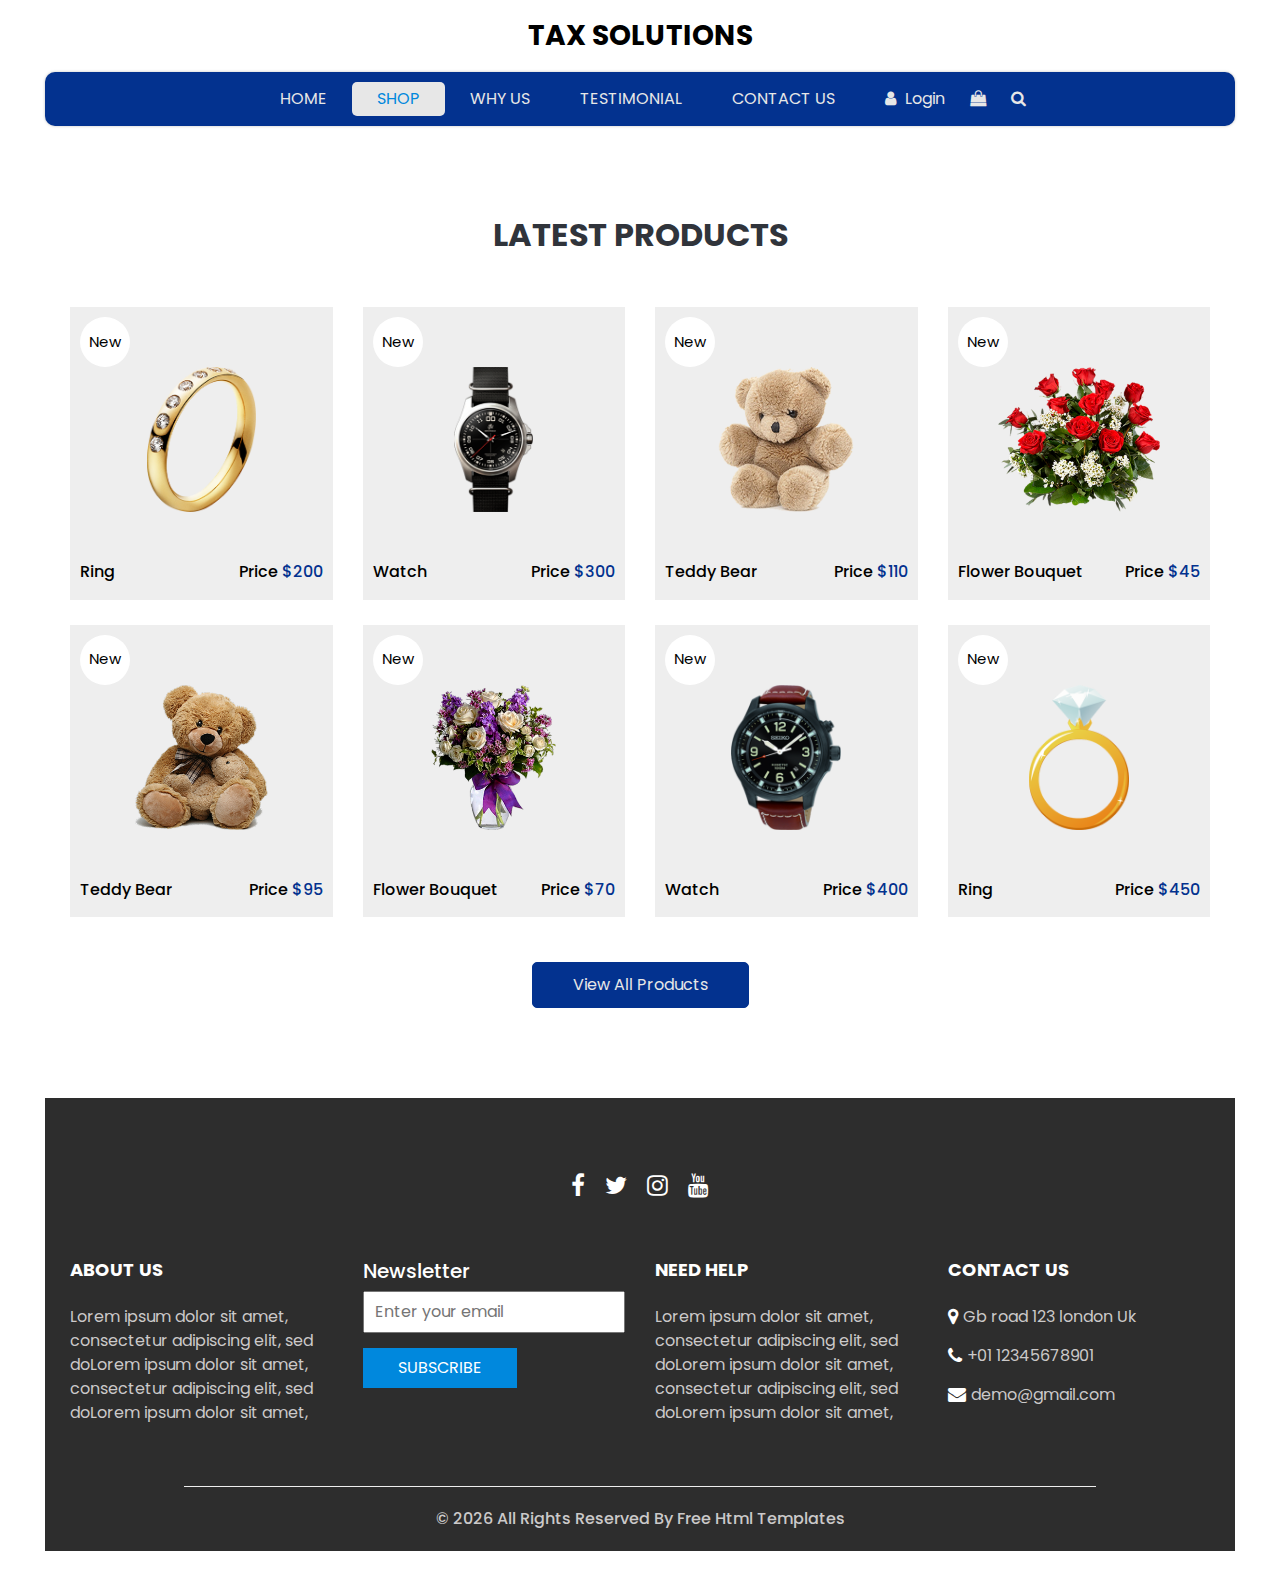
<file: shop.html>
<!DOCTYPE html>
<html>

<head>
  <!-- Basic -->
  <meta charset="utf-8" />
  <meta http-equiv="X-UA-Compatible" content="IE=edge" />
  <!-- Mobile Metas -->
  <meta name="viewport" content="width=device-width, initial-scale=1, shrink-to-fit=no" />
  <!-- Site Metas -->
  <meta name="keywords" content="" />
  <meta name="description" content="" />
  <meta name="author" content="" />
  <link rel="shortcut icon" href="images/favicon.png" type="image/x-icon" class="favicon">

  <title class="siteName">
    Giftos
  </title>

  <!-- slider stylesheet -->
  <link rel="stylesheet" type="text/css" href="https://cdnjs.cloudflare.com/ajax/libs/OwlCarousel2/2.3.4/assets/owl.carousel.min.css" />

  <!-- bootstrap core css -->
  <link rel="stylesheet" type="text/css" href="css/bootstrap.css" />

  <!-- Custom styles for this template -->
  <link href="css/style.css" rel="stylesheet" />
  <!-- responsive style -->
  <link href="css/responsive.css" rel="stylesheet" />
</head>

<body>
  <div class="hero_area">
    <!-- header section strats -->
    <header class="header_section">
      <nav class="navbar navbar-expand-lg custom_nav-container ">
        <a class="navbar-brand" href="index.html">
          <span class="siteName">
            Giftos
          </span>
        </a>
        <button class="navbar-toggler" type="button" data-toggle="collapse" data-target="#navbarSupportedContent" aria-controls="navbarSupportedContent" aria-expanded="false" aria-label="Toggle navigation">
          <span class=""></span>
        </button>

        <div class="collapse navbar-collapse innerpage_navbar" id="navbarSupportedContent">
          <ul class="navbar-nav  ">
            <li class="nav-item ">
              <a class="nav-link" href="index.html">Home <span class="sr-only">(current)</span></a>
            </li>
            <li class="nav-item active">
              <a class="nav-link" href="shop.html">
                Shop
              </a>
            </li>
            <li class="nav-item">
              <a class="nav-link" href="why.html">
                Why Us
              </a>
            </li>
            <li class="nav-item">
              <a class="nav-link" href="testimonial.html">
                Testimonial
              </a>
            </li>
            <li class="nav-item">
              <a class="nav-link" href="contact.html">Contact Us</a>
            </li>
          </ul>
          <div class="user_option">
            <a href="">
              <i class="fa fa-user" aria-hidden="true"></i>
              <span>
                Login
              </span>
            </a>
            <a href="">
              <i class="fa fa-shopping-bag" aria-hidden="true"></i>
            </a>
            <form class="form-inline ">
              <button class="btn nav_search-btn" type="submit">
                <i class="fa fa-search" aria-hidden="true"></i>
              </button>
            </form>
          </div>
        </div>
      </nav>
    </header>
    <!-- end header section -->

  </div>
  <!-- end hero area -->

  <!-- shop section -->

  <section class="shop_section layout_padding">
    <div class="container">
      <div class="heading_container heading_center">
        <h2>
          Latest Products
        </h2>
      </div>
      <div class="row">
        <div class="col-sm-6 col-md-4 col-lg-3">
          <div class="box">
            <a href="">
              <div class="img-box">
                <img src="images/p1.png" alt="">
              </div>
              <div class="detail-box">
                <h6>
                  Ring
                </h6>
                <h6>
                  Price
                  <span>
                    $200
                  </span>
                </h6>
              </div>
              <div class="new">
                <span>
                  New
                </span>
              </div>
            </a>
          </div>
        </div>
        <div class="col-sm-6 col-md-4 col-lg-3">
          <div class="box">
            <a href="">
              <div class="img-box">
                <img src="images/p2.png" alt="">
              </div>
              <div class="detail-box">
                <h6>
                  Watch
                </h6>
                <h6>
                  Price
                  <span>
                    $300
                  </span>
                </h6>
              </div>
              <div class="new">
                <span>
                  New
                </span>
              </div>
            </a>
          </div>
        </div>
        <div class="col-sm-6 col-md-4 col-lg-3">
          <div class="box">
            <a href="">
              <div class="img-box">
                <img src="images/p3.png" alt="">
              </div>
              <div class="detail-box">
                <h6>
                  Teddy Bear
                </h6>
                <h6>
                  Price
                  <span>
                    $110
                  </span>
                </h6>
              </div>
              <div class="new">
                <span>
                  New
                </span>
              </div>
            </a>
          </div>
        </div>
        <div class="col-sm-6 col-md-4 col-lg-3">
          <div class="box">
            <a href="">
              <div class="img-box">
                <img src="images/p4.png" alt="">
              </div>
              <div class="detail-box">
                <h6>
                  Flower Bouquet
                </h6>
                <h6>
                  Price
                  <span>
                    $45
                  </span>
                </h6>
              </div>
              <div class="new">
                <span>
                  New
                </span>
              </div>
            </a>
          </div>
        </div>
        <div class="col-sm-6 col-md-4 col-lg-3">
          <div class="box">
            <a href="">
              <div class="img-box">
                <img src="images/p5.png" alt="">
              </div>
              <div class="detail-box">
                <h6>
                  Teddy Bear
                </h6>
                <h6>
                  Price
                  <span>
                    $95
                  </span>
                </h6>
              </div>
              <div class="new">
                <span>
                  New
                </span>
              </div>
            </a>
          </div>
        </div>
        <div class="col-sm-6 col-md-4 col-lg-3">
          <div class="box">
            <a href="">
              <div class="img-box">
                <img src="images/p6.png" alt="">
              </div>
              <div class="detail-box">
                <h6>
                  Flower Bouquet
                </h6>
                <h6>
                  Price
                  <span>
                    $70
                  </span>
                </h6>
              </div>
              <div class="new">
                <span>
                  New
                </span>
              </div>
            </a>
          </div>
        </div>
        <div class="col-sm-6 col-md-4 col-lg-3">
          <div class="box">
            <a href="">
              <div class="img-box">
                <img src="images/p7.png" alt="">
              </div>
              <div class="detail-box">
                <h6>
                  Watch
                </h6>
                <h6>
                  Price
                  <span>
                    $400
                  </span>
                </h6>
              </div>
              <div class="new">
                <span>
                  New
                </span>
              </div>
            </a>
          </div>
        </div>
        <div class="col-sm-6 col-md-4 col-lg-3">
          <div class="box">
            <a href="">
              <div class="img-box">
                <img src="images/p8.png" alt="">
              </div>
              <div class="detail-box">
                <h6>
                  Ring
                </h6>
                <h6>
                  Price
                  <span>
                    $450
                  </span>
                </h6>
              </div>
              <div class="new">
                <span>
                  New
                </span>
              </div>
            </a>
          </div>
        </div>
      </div>
      <div class="btn-box">
        <a href="">
          View All Products
        </a>
      </div>
    </div>
  </section>

  <!-- end shop section -->

  <!-- info section -->

  <section class="info_section  layout_padding2-top">
    <div class="social_container">
      <div class="social_box">
        <a href="">
          <i class="fa fa-facebook" aria-hidden="true"></i>
        </a>
        <a href="">
          <i class="fa fa-twitter" aria-hidden="true"></i>
        </a>
        <a href="">
          <i class="fa fa-instagram" aria-hidden="true"></i>
        </a>
        <a href="">
          <i class="fa fa-youtube" aria-hidden="true"></i>
        </a>
      </div>
    </div>
    <div class="info_container ">
      <div class="container">
        <div class="row">
          <div class="col-md-6 col-lg-3">
            <h6>
              ABOUT US
            </h6>
            <p>
              Lorem ipsum dolor sit amet, consectetur adipiscing elit, sed doLorem ipsum dolor sit amet, consectetur adipiscing elit, sed doLorem ipsum dolor sit amet,
            </p>
          </div>
          <div class="col-md-6 col-lg-3">
            <div class="info_form ">
              <h5>
                Newsletter
              </h5>
              <form action="#">
                <input type="email" placeholder="Enter your email">
                <button>
                  Subscribe
                </button>
              </form>
            </div>
          </div>
          <div class="col-md-6 col-lg-3">
            <h6>
              NEED HELP
            </h6>
            <p>
              Lorem ipsum dolor sit amet, consectetur adipiscing elit, sed doLorem ipsum dolor sit amet, consectetur adipiscing elit, sed doLorem ipsum dolor sit amet,
            </p>
          </div>
          <div class="col-md-6 col-lg-3">
            <h6>
              CONTACT US
            </h6>
            <div class="info_link-box">
              <a href="">
                <i class="fa fa-map-marker" aria-hidden="true"></i>
                <span> Gb road 123 london Uk </span>
              </a>
              <a href="">
                <i class="fa fa-phone" aria-hidden="true"></i>
                <span>+01 12345678901</span>
              </a>
              <a href="">
                <i class="fa fa-envelope" aria-hidden="true"></i>
                <span> demo@gmail.com</span>
              </a>
            </div>
          </div>
        </div>
      </div>
    </div>
    <!-- footer section -->
    <footer class=" footer_section">
      <div class="container">
        <p>
          &copy; <span id="displayYear"></span> All Rights Reserved By
          <a href="https://html.design/">Free Html Templates</a>
        </p>
      </div>
    </footer>
    <!-- footer section -->

  </section>

  <!-- end info section -->


  <script src="js/jquery-3.4.1.min.js"></script>
  <script src="js/bootstrap.js"></script>
  <script src="https://cdnjs.cloudflare.com/ajax/libs/OwlCarousel2/2.3.4/owl.carousel.min.js">
  </script>
  <script src="js/custom.js"></script>

</body>

</html>
</file>
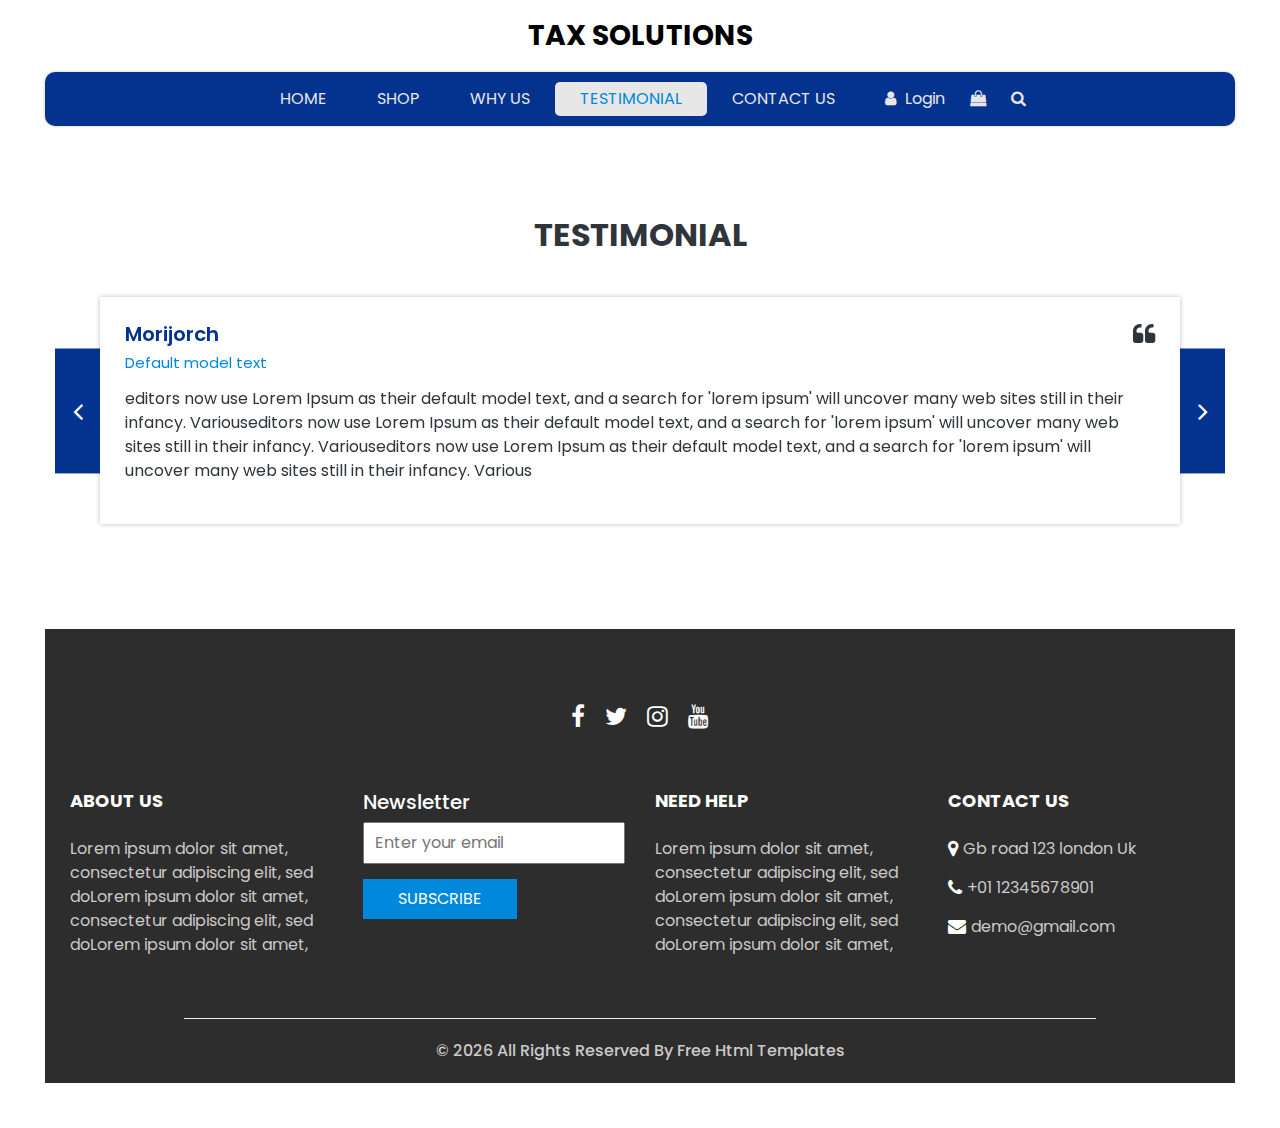
<file: testimonial.html>
<!DOCTYPE html>
<html>

<head>
  <!-- Basic -->
  <meta charset="utf-8" />
  <meta http-equiv="X-UA-Compatible" content="IE=edge" />
  <!-- Mobile Metas -->
  <meta name="viewport" content="width=device-width, initial-scale=1, shrink-to-fit=no" />
  <!-- Site Metas -->
  <meta name="keywords" content="" />
  <meta name="description" content="" />
  <meta name="author" content="" />
  <link rel="shortcut icon" href="images/favicon.png" type="image/x-icon" class="favicon">

  <title class="siteName">
    Giftos
  </title>

  <!-- slider stylesheet -->
  <link rel="stylesheet" type="text/css" href="https://cdnjs.cloudflare.com/ajax/libs/OwlCarousel2/2.3.4/assets/owl.carousel.min.css" />

  <!-- bootstrap core css -->
  <link rel="stylesheet" type="text/css" href="css/bootstrap.css" />

  <!-- Custom styles for this template -->
  <link href="css/style.css" rel="stylesheet" />
  <!-- responsive style -->
  <link href="css/responsive.css" rel="stylesheet" />
</head>

<body>
  <div class="hero_area">
    <!-- header section strats -->
    <header class="header_section">
      <nav class="navbar navbar-expand-lg custom_nav-container ">
        <a class="navbar-brand" href="index.html">
          <span class="siteName">
            Giftos
          </span>
        </a>
        <button class="navbar-toggler" type="button" data-toggle="collapse" data-target="#navbarSupportedContent" aria-controls="navbarSupportedContent" aria-expanded="false" aria-label="Toggle navigation">
          <span class=""></span>
        </button>

        <div class="collapse navbar-collapse innerpage_navbar" id="navbarSupportedContent">
          <ul class="navbar-nav  ">
            <li class="nav-item ">
              <a class="nav-link" href="index.html">Home <span class="sr-only">(current)</span></a>
            </li>
            <li class="nav-item">
              <a class="nav-link" href="shop.html">
                Shop
              </a>
            </li>
            <li class="nav-item">
              <a class="nav-link" href="why.html">
                Why Us
              </a>
            </li>
            <li class="nav-item active">
              <a class="nav-link" href="testimonial.html">
                Testimonial
              </a>
            </li>
            <li class="nav-item">
              <a class="nav-link" href="contact.html">Contact Us</a>
            </li>
          </ul>
          <div class="user_option">
            <a href="">
              <i class="fa fa-user" aria-hidden="true"></i>
              <span>
                Login
              </span>
            </a>
            <a href="">
              <i class="fa fa-shopping-bag" aria-hidden="true"></i>
            </a>
            <form class="form-inline ">
              <button class="btn nav_search-btn" type="submit">
                <i class="fa fa-search" aria-hidden="true"></i>
              </button>
            </form>
          </div>
        </div>
      </nav>
    </header>
    <!-- end header section -->

  </div>
  <!-- end hero area -->

  <!-- client section -->
  <section class="client_section layout_padding">
    <div class="container">
      <div class="heading_container heading_center">
        <h2>
          Testimonial
        </h2>
      </div>
    </div>
    <div class="container px-0">
      <div id="customCarousel2" class="carousel  carousel-fade" data-ride="carousel">
        <div class="carousel-inner">
          <div class="carousel-item active">
            <div class="box">
              <div class="client_info">
                <div class="client_name">
                  <h5>
                    Morijorch
                  </h5>
                  <h6>
                    Default model text
                  </h6>
                </div>
                <i class="fa fa-quote-left" aria-hidden="true"></i>
              </div>
              <p>
                editors now use Lorem Ipsum as their default model text, and a search for 'lorem ipsum' will uncover many web sites still in their infancy. Variouseditors now use Lorem Ipsum as their default model text, and a search for 'lorem ipsum' will uncover many web sites still in their infancy. Variouseditors now use Lorem Ipsum as their default model text, and a search for 'lorem ipsum' will uncover many web sites still in their infancy. Various
              </p>
            </div>
          </div>
          <div class="carousel-item">
            <div class="box">
              <div class="client_info">
                <div class="client_name">
                  <h5>
                    Rochak
                  </h5>
                  <h6>
                    Default model text
                  </h6>
                </div>
                <i class="fa fa-quote-left" aria-hidden="true"></i>
              </div>
              <p>
                Variouseditors now use Lorem Ipsum as their default model text, and a search for 'lorem ipsum' will uncover many web sites still in their infancy. Variouseditors now use Lorem Ipsum as their default model text, and a search for 'lorem ipsum' will uncover many web sites still in their infancy. editors now use Lorem Ipsum as their default model text, and a search for 'lorem ipsum' will uncover many web sites still in their infancy.
              </p>
            </div>
          </div>
          <div class="carousel-item">
            <div class="box">
              <div class="client_info">
                <div class="client_name">
                  <h5>
                    Brad Johns
                  </h5>
                  <h6>
                    Default model text
                  </h6>
                </div>
                <i class="fa fa-quote-left" aria-hidden="true"></i>
              </div>
              <p>
                Variouseditors now use Lorem Ipsum as their default model text, and a search for 'lorem ipsum' will uncover many web sites still in their infancy, editors now use Lorem Ipsum as their default model text, and a search for 'lorem ipsum' will uncover many web sites still in their infancy. Variouseditors now use Lorem Ipsum as their default model text, and a search for 'lorem ipsum' will uncover many web sites still in their infancy. Various
              </p>
            </div>
          </div>
        </div>
        <div class="carousel_btn-box">
          <a class="carousel-control-prev" href="#customCarousel2" role="button" data-slide="prev">
            <i class="fa fa-angle-left" aria-hidden="true"></i>
            <span class="sr-only">Previous</span>
          </a>
          <a class="carousel-control-next" href="#customCarousel2" role="button" data-slide="next">
            <i class="fa fa-angle-right" aria-hidden="true"></i>
            <span class="sr-only">Next</span>
          </a>
        </div>
      </div>
    </div>
  </section>
  <!-- end client section -->

  <!-- info section -->

  <section class="info_section  layout_padding2-top">
    <div class="social_container">
      <div class="social_box">
        <a href="">
          <i class="fa fa-facebook" aria-hidden="true"></i>
        </a>
        <a href="">
          <i class="fa fa-twitter" aria-hidden="true"></i>
        </a>
        <a href="">
          <i class="fa fa-instagram" aria-hidden="true"></i>
        </a>
        <a href="">
          <i class="fa fa-youtube" aria-hidden="true"></i>
        </a>
      </div>
    </div>
    <div class="info_container ">
      <div class="container">
        <div class="row">
          <div class="col-md-6 col-lg-3">
            <h6>
              ABOUT US
            </h6>
            <p>
              Lorem ipsum dolor sit amet, consectetur adipiscing elit, sed doLorem ipsum dolor sit amet, consectetur adipiscing elit, sed doLorem ipsum dolor sit amet,
            </p>
          </div>
          <div class="col-md-6 col-lg-3">
            <div class="info_form ">
              <h5>
                Newsletter
              </h5>
              <form action="#">
                <input type="email" placeholder="Enter your email">
                <button>
                  Subscribe
                </button>
              </form>
            </div>
          </div>
          <div class="col-md-6 col-lg-3">
            <h6>
              NEED HELP
            </h6>
            <p>
              Lorem ipsum dolor sit amet, consectetur adipiscing elit, sed doLorem ipsum dolor sit amet, consectetur adipiscing elit, sed doLorem ipsum dolor sit amet,
            </p>
          </div>
          <div class="col-md-6 col-lg-3">
            <h6>
              CONTACT US
            </h6>
            <div class="info_link-box">
              <a href="">
                <i class="fa fa-map-marker" aria-hidden="true"></i>
                <span> Gb road 123 london Uk </span>
              </a>
              <a href="">
                <i class="fa fa-phone" aria-hidden="true"></i>
                <span>+01 12345678901</span>
              </a>
              <a href="">
                <i class="fa fa-envelope" aria-hidden="true"></i>
                <span> demo@gmail.com</span>
              </a>
            </div>
          </div>
        </div>
      </div>
    </div>
    <!-- footer section -->
    <footer class=" footer_section">
      <div class="container">
        <p>
          &copy; <span id="displayYear"></span> All Rights Reserved By
          <a href="https://html.design/">Free Html Templates</a>
        </p>
      </div>
    </footer>
    <!-- footer section -->

  </section>

  <!-- end info section -->


  <script src="js/jquery-3.4.1.min.js"></script>
  <script src="js/bootstrap.js"></script>
  <script src="https://cdnjs.cloudflare.com/ajax/libs/OwlCarousel2/2.3.4/owl.carousel.min.js">
  </script>
  <script src="js/custom.js"></script>

</body>

</html>
</file>
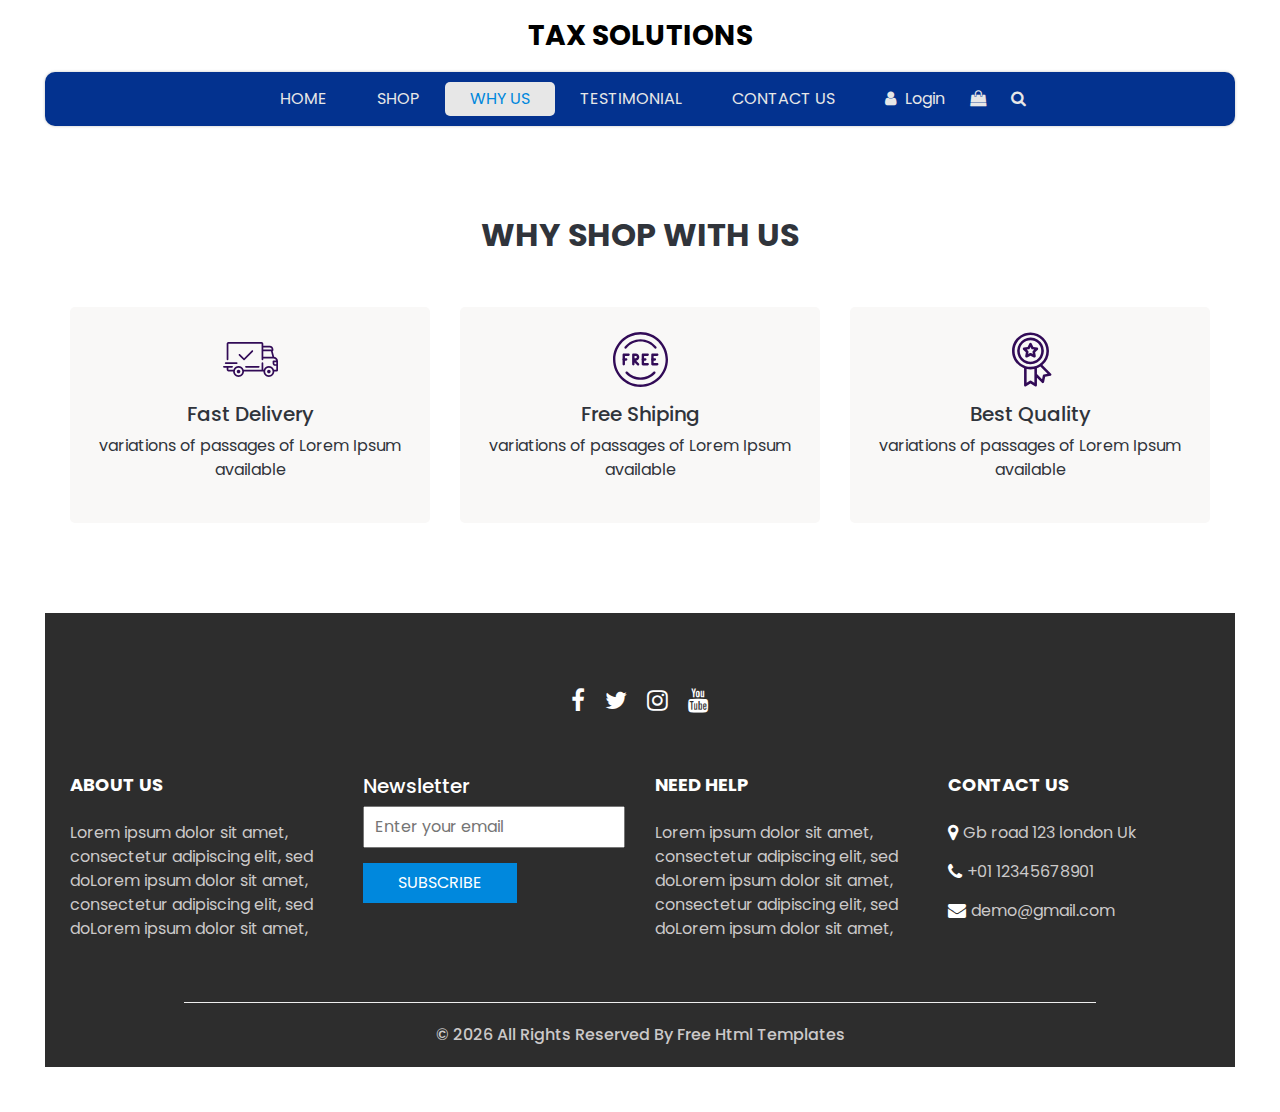
<file: why.html>
<!DOCTYPE html>
<html>

<head>
  <!-- Basic -->
  <meta charset="utf-8" />
  <meta http-equiv="X-UA-Compatible" content="IE=edge" />
  <!-- Mobile Metas -->
  <meta name="viewport" content="width=device-width, initial-scale=1, shrink-to-fit=no" />
  <!-- Site Metas -->
  <meta name="keywords" content="" />
  <meta name="description" content="" />
  <meta name="author" content="" />
  <link rel="shortcut icon" href="images/favicon.png" type="image/x-icon" class="favicon">

  <title class="siteName">
    Giftos
  </title>

  <!-- slider stylesheet -->
  <link rel="stylesheet" type="text/css" href="https://cdnjs.cloudflare.com/ajax/libs/OwlCarousel2/2.3.4/assets/owl.carousel.min.css" />

  <!-- bootstrap core css -->
  <link rel="stylesheet" type="text/css" href="css/bootstrap.css" />

  <!-- Custom styles for this template -->
  <link href="css/style.css" rel="stylesheet" />
  <!-- responsive style -->
  <link href="css/responsive.css" rel="stylesheet" />
</head>

<body>
  <div class="hero_area">
    <!-- header section strats -->
    <header class="header_section">
      <nav class="navbar navbar-expand-lg custom_nav-container ">
        <a class="navbar-brand" href="index.html">
          <span class="siteName">
            Giftos
          </span>
        </a>
        <button class="navbar-toggler" type="button" data-toggle="collapse" data-target="#navbarSupportedContent" aria-controls="navbarSupportedContent" aria-expanded="false" aria-label="Toggle navigation">
          <span class=""></span>
        </button>

        <div class="collapse navbar-collapse innerpage_navbar" id="navbarSupportedContent">
          <ul class="navbar-nav  ">
            <li class="nav-item ">
              <a class="nav-link" href="index.html">Home <span class="sr-only">(current)</span></a>
            </li>
            <li class="nav-item">
              <a class="nav-link" href="shop.html">
                Shop
              </a>
            </li>
            <li class="nav-item active">
              <a class="nav-link" href="why.html">
                Why Us
              </a>
            </li>
            <li class="nav-item">
              <a class="nav-link" href="testimonial.html">
                Testimonial
              </a>
            </li>
            <li class="nav-item">
              <a class="nav-link" href="contact.html">Contact Us</a>
            </li>
          </ul>
          <div class="user_option">
            <a href="">
              <i class="fa fa-user" aria-hidden="true"></i>
              <span>
                Login
              </span>
            </a>
            <a href="">
              <i class="fa fa-shopping-bag" aria-hidden="true"></i>
            </a>
            <form class="form-inline ">
              <button class="btn nav_search-btn" type="submit">
                <i class="fa fa-search" aria-hidden="true"></i>
              </button>
            </form>
          </div>
        </div>
      </nav>
    </header>
    <!-- end header section -->

  </div>
  <!-- end hero area -->

  <!-- why section -->

  <section class="why_section layout_padding">
    <div class="container">
      <div class="heading_container heading_center">
        <h2>
          Why Shop With Us
        </h2>
      </div>
      <div class="row">
        <div class="col-md-4">
          <div class="box ">
            <div class="img-box">
              <svg version="1.1" id="Layer_1" xmlns="http://www.w3.org/2000/svg" xmlns:xlink="http://www.w3.org/1999/xlink" x="0px" y="0px" viewBox="0 0 512 512" style="enable-background:new 0 0 512 512;" xml:space="preserve">
                <g>
                  <g>
                    <path d="M476.158,231.363l-13.259-53.035c3.625-0.77,6.345-3.986,6.345-7.839v-8.551c0-18.566-15.105-33.67-33.67-33.67h-60.392
                 V110.63c0-9.136-7.432-16.568-16.568-16.568H50.772c-9.136,0-16.568,7.432-16.568,16.568V256c0,4.427,3.589,8.017,8.017,8.017
                 c4.427,0,8.017-3.589,8.017-8.017V110.63c0-0.295,0.239-0.534,0.534-0.534h307.841c0.295,0,0.534,0.239,0.534,0.534v145.372
                 c0,4.427,3.589,8.017,8.017,8.017c4.427,0,8.017-3.589,8.017-8.017v-9.088h94.569c0.008,0,0.014,0.002,0.021,0.002
                 c0.008,0,0.015-0.001,0.022-0.001c11.637,0.008,21.518,7.646,24.912,18.171h-24.928c-4.427,0-8.017,3.589-8.017,8.017v17.102
                 c0,13.851,11.268,25.119,25.119,25.119h9.086v35.273h-20.962c-6.886-19.883-25.787-34.205-47.982-34.205
                 s-41.097,14.322-47.982,34.205h-3.86v-60.393c0-4.427-3.589-8.017-8.017-8.017c-4.427,0-8.017,3.589-8.017,8.017v60.391H192.817
                 c-6.886-19.883-25.787-34.205-47.982-34.205s-41.097,14.322-47.982,34.205H50.772c-0.295,0-0.534-0.239-0.534-0.534v-17.637
                 h34.739c4.427,0,8.017-3.589,8.017-8.017s-3.589-8.017-8.017-8.017H8.017c-4.427,0-8.017,3.589-8.017,8.017
                 s3.589,8.017,8.017,8.017h26.188v17.637c0,9.136,7.432,16.568,16.568,16.568h43.304c-0.002,0.178-0.014,0.355-0.014,0.534
                 c0,27.996,22.777,50.772,50.772,50.772s50.772-22.776,50.772-50.772c0-0.18-0.012-0.356-0.014-0.534h180.67
                 c-0.002,0.178-0.014,0.355-0.014,0.534c0,27.996,22.777,50.772,50.772,50.772c27.995,0,50.772-22.776,50.772-50.772
                 c0-0.18-0.012-0.356-0.014-0.534h26.203c4.427,0,8.017-3.589,8.017-8.017v-85.511C512,251.989,496.423,234.448,476.158,231.363z
                  M375.182,144.301h60.392c9.725,0,17.637,7.912,17.637,17.637v0.534h-78.029V144.301z M375.182,230.881v-52.376h71.235
                 l13.094,52.376H375.182z M144.835,401.904c-19.155,0-34.739-15.583-34.739-34.739s15.584-34.739,34.739-34.739
                 c19.155,0,34.739,15.583,34.739,34.739S163.99,401.904,144.835,401.904z M427.023,401.904c-19.155,0-34.739-15.583-34.739-34.739
                 s15.584-34.739,34.739-34.739c19.155,0,34.739,15.583,34.739,34.739S446.178,401.904,427.023,401.904z M495.967,299.29h-9.086
                 c-5.01,0-9.086-4.076-9.086-9.086v-9.086h18.171V299.29z" />
                  </g>
                </g>
                <g>
                  <g>
                    <path d="M144.835,350.597c-9.136,0-16.568,7.432-16.568,16.568c0,9.136,7.432,16.568,16.568,16.568
                 c9.136,0,16.568-7.432,16.568-16.568C161.403,358.029,153.971,350.597,144.835,350.597z" />
                  </g>
                </g>
                <g>
                  <g>
                    <path d="M427.023,350.597c-9.136,0-16.568,7.432-16.568,16.568c0,9.136,7.432,16.568,16.568,16.568
                 c9.136,0,16.568-7.432,16.568-16.568C443.591,358.029,436.159,350.597,427.023,350.597z" />
                  </g>
                </g>
                <g>
                  <g>
                    <path d="M332.96,316.393H213.244c-4.427,0-8.017,3.589-8.017,8.017s3.589,8.017,8.017,8.017H332.96
                 c4.427,0,8.017-3.589,8.017-8.017S337.388,316.393,332.96,316.393z" />
                  </g>
                </g>
                <g>
                  <g>
                    <path d="M127.733,282.188H25.119c-4.427,0-8.017,3.589-8.017,8.017s3.589,8.017,8.017,8.017h102.614
                 c4.427,0,8.017-3.589,8.017-8.017S132.16,282.188,127.733,282.188z" />
                  </g>
                </g>
                <g>
                  <g>
                    <path d="M278.771,173.37c-3.13-3.13-8.207-3.13-11.337,0.001l-71.292,71.291l-37.087-37.087c-3.131-3.131-8.207-3.131-11.337,0
                 c-3.131,3.131-3.131,8.206,0,11.337l42.756,42.756c1.565,1.566,3.617,2.348,5.668,2.348s4.104-0.782,5.668-2.348l76.96-76.96
                 C281.901,181.576,281.901,176.501,278.771,173.37z" />
                  </g>
                </g>
                <g>
                </g>
                <g>
                </g>
                <g>
                </g>
                <g>
                </g>
                <g>
                </g>
                <g>
                </g>
                <g>
                </g>
                <g>
                </g>
                <g>
                </g>
                <g>
                </g>
                <g>
                </g>
                <g>
                </g>
                <g>
                </g>
                <g>
                </g>
                <g>
                </g>
              </svg>
            </div>
            <div class="detail-box">
              <h5>
                Fast Delivery
              </h5>
              <p>
                variations of passages of Lorem Ipsum available
              </p>
            </div>
          </div>
        </div>
        <div class="col-md-4">
          <div class="box ">
            <div class="img-box">
              <svg version="1.1" id="Capa_1" xmlns="http://www.w3.org/2000/svg" xmlns:xlink="http://www.w3.org/1999/xlink" x="0px" y="0px" viewBox="0 0 490.667 490.667" style="enable-background:new 0 0 490.667 490.667;" xml:space="preserve">
                <g>
                  <g>
                    <path d="M138.667,192H96c-5.888,0-10.667,4.779-10.667,10.667V288c0,5.888,4.779,10.667,10.667,10.667s10.667-4.779,10.667-10.667
                 v-74.667h32c5.888,0,10.667-4.779,10.667-10.667S144.555,192,138.667,192z" />
                  </g>
                </g>
                <g>
                  <g>
                    <path d="M117.333,234.667H96c-5.888,0-10.667,4.779-10.667,10.667S90.112,256,96,256h21.333c5.888,0,10.667-4.779,10.667-10.667
                 S123.221,234.667,117.333,234.667z" />
                  </g>
                </g>
                <g>
                  <g>
                    <path d="M245.333,0C110.059,0,0,110.059,0,245.333s110.059,245.333,245.333,245.333s245.333-110.059,245.333-245.333
                 S380.608,0,245.333,0z M245.333,469.333c-123.52,0-224-100.48-224-224s100.48-224,224-224s224,100.48,224,224
                 S368.853,469.333,245.333,469.333z" />
                  </g>
                </g>
                <g>
                  <g>
                    <path d="M386.752,131.989C352.085,88.789,300.544,64,245.333,64s-106.752,24.789-141.419,67.989
                 c-3.691,4.587-2.965,11.307,1.643,14.997c4.587,3.691,11.307,2.965,14.976-1.643c30.613-38.144,76.096-60.011,124.8-60.011
                 s94.187,21.867,124.779,60.011c2.112,2.624,5.205,3.989,8.32,3.989c2.368,0,4.715-0.768,6.677-2.347
                 C389.717,143.296,390.443,136.576,386.752,131.989z" />
                  </g>
                </g>
                <g>
                  <g>
                    <path d="M376.405,354.923c-4.224-4.032-11.008-3.861-15.061,0.405c-30.613,32.235-71.808,50.005-116.011,50.005
                 s-85.397-17.771-115.989-50.005c-4.032-4.309-10.816-4.437-15.061-0.405c-4.309,4.053-4.459,10.816-0.405,15.083
                 c34.667,36.544,81.344,56.661,131.456,56.661s96.789-20.117,131.477-56.661C380.864,365.739,380.693,358.976,376.405,354.923z" />
                  </g>
                </g>
                <g>
                  <g>
                    <path d="M206.805,255.723c15.701-2.027,27.861-15.488,27.861-31.723c0-17.643-14.357-32-32-32h-21.333
                 c-5.888,0-10.667,4.779-10.667,10.667v42.581c0,0.043,0,0.107,0,0.149V288c0,5.888,4.779,10.667,10.667,10.667
                 S192,293.888,192,288v-16.917l24.448,24.469c2.091,2.069,4.821,3.115,7.552,3.115c2.731,0,5.461-1.045,7.531-3.136
                 c4.16-4.16,4.16-10.923,0-15.083L206.805,255.723z M192,234.667v-21.333h10.667c5.867,0,10.667,4.779,10.667,10.667
                 s-4.8,10.667-10.667,10.667H192z" />
                  </g>
                </g>
                <g>
                  <g>
                    <path d="M309.333,277.333h-32v-64h32c5.888,0,10.667-4.779,10.667-10.667S315.221,192,309.333,192h-42.667
                 c-5.888,0-10.667,4.779-10.667,10.667V288c0,5.888,4.779,10.667,10.667,10.667h42.667c5.888,0,10.667-4.779,10.667-10.667
                 S315.221,277.333,309.333,277.333z" />
                  </g>
                </g>
                <g>
                  <g>
                    <path d="M288,234.667h-21.333c-5.888,0-10.667,4.779-10.667,10.667S260.779,256,266.667,256H288
                 c5.888,0,10.667-4.779,10.667-10.667S293.888,234.667,288,234.667z" />
                  </g>
                </g>
                <g>
                  <g>
                    <path d="M394.667,277.333h-32v-64h32c5.888,0,10.667-4.779,10.667-10.667S400.555,192,394.667,192H352
                 c-5.888,0-10.667,4.779-10.667,10.667V288c0,5.888,4.779,10.667,10.667,10.667h42.667c5.888,0,10.667-4.779,10.667-10.667
                 S400.555,277.333,394.667,277.333z" />
                  </g>
                </g>
                <g>
                  <g>
                    <path d="M373.333,234.667H352c-5.888,0-10.667,4.779-10.667,10.667S346.112,256,352,256h21.333
                 c5.888,0,10.667-4.779,10.667-10.667S379.221,234.667,373.333,234.667z" />
                  </g>
                </g>
                <g>
                </g>
                <g>
                </g>
                <g>
                </g>
                <g>
                </g>
                <g>
                </g>
                <g>
                </g>
                <g>
                </g>
                <g>
                </g>
                <g>
                </g>
                <g>
                </g>
                <g>
                </g>
                <g>
                </g>
                <g>
                </g>
                <g>
                </g>
                <g>
                </g>
              </svg>
            </div>
            <div class="detail-box">
              <h5>
                Free Shiping
              </h5>
              <p>
                variations of passages of Lorem Ipsum available
              </p>
            </div>
          </div>
        </div>
        <div class="col-md-4">
          <div class="box ">
            <div class="img-box">
              <svg id="_30_Premium" height="512" viewBox="0 0 512 512" width="512" xmlns="http://www.w3.org/2000/svg" data-name="30_Premium">
                <g id="filled">
                  <path d="m252.92 300h3.08a124.245 124.245 0 1 0 -4.49-.09c.075.009.15.023.226.03.394.039.789.06 1.184.06zm-96.92-124a100 100 0 1 1 100 100 100.113 100.113 0 0 1 -100-100z" />
                  <path d="m447.445 387.635-80.4-80.4a171.682 171.682 0 0 0 60.955-131.235c0-94.841-77.159-172-172-172s-172 77.159-172 172c0 73.747 46.657 136.794 112 161.2v158.8c-.3 9.289 11.094 15.384 18.656 9.984l41.344-27.562 41.344 27.562c7.574 5.4 18.949-.7 18.656-9.984v-70.109l46.6 46.594c6.395 6.789 18.712 3.025 20.253-6.132l9.74-48.724 48.725-9.742c9.163-1.531 12.904-13.893 6.127-20.252zm-339.445-211.635c0-81.607 66.393-148 148-148s148 66.393 148 148-66.393 148-148 148-148-66.393-148-148zm154.656 278.016a12 12 0 0 0 -13.312 0l-29.344 19.562v-129.378a172.338 172.338 0 0 0 72 0v129.38zm117.381-58.353a12 12 0 0 0 -9.415 9.415l-6.913 34.58-47.709-47.709v-54.749a171.469 171.469 0 0 0 31.467-15.6l67.151 67.152z" />
                  <path d="m287.62 236.985c8.349 4.694 19.251-3.212 17.367-12.618l-5.841-35.145 25.384-25c7.049-6.5 2.89-19.3-6.634-20.415l-35.23-5.306-15.933-31.867c-4.009-8.713-17.457-8.711-21.466 0l-15.933 31.866-35.23 5.306c-9.526 1.119-13.681 13.911-6.634 20.415l25.384 25-5.841 35.145c-1.879 9.406 9 17.31 17.367 12.618l31.62-16.414zm-53-32.359 2.928-17.615a12 12 0 0 0 -3.417-10.516l-12.721-12.531 17.658-2.66a12 12 0 0 0 8.947-6.5l7.985-15.971 7.985 15.972a12 12 0 0 0 8.947 6.5l17.658 2.66-12.723 12.535a12 12 0 0 0 -3.417 10.516l2.928 17.615-15.849-8.231a12 12 0 0 0 -11.058 0z" />
                </g>
              </svg>
            </div>
            <div class="detail-box">
              <h5>
                Best Quality
              </h5>
              <p>
                variations of passages of Lorem Ipsum available
              </p>
            </div>
          </div>
        </div>
      </div>
    </div>
  </section>

  <!-- end why section -->

  <!-- info section -->

  <section class="info_section  layout_padding2-top">
    <div class="social_container">
      <div class="social_box">
        <a href="">
          <i class="fa fa-facebook" aria-hidden="true"></i>
        </a>
        <a href="">
          <i class="fa fa-twitter" aria-hidden="true"></i>
        </a>
        <a href="">
          <i class="fa fa-instagram" aria-hidden="true"></i>
        </a>
        <a href="">
          <i class="fa fa-youtube" aria-hidden="true"></i>
        </a>
      </div>
    </div>
    <div class="info_container ">
      <div class="container">
        <div class="row">
          <div class="col-md-6 col-lg-3">
            <h6>
              ABOUT US
            </h6>
            <p>
              Lorem ipsum dolor sit amet, consectetur adipiscing elit, sed doLorem ipsum dolor sit amet, consectetur adipiscing elit, sed doLorem ipsum dolor sit amet,
            </p>
          </div>
          <div class="col-md-6 col-lg-3">
            <div class="info_form ">
              <h5>
                Newsletter
              </h5>
              <form action="#">
                <input type="email" placeholder="Enter your email">
                <button>
                  Subscribe
                </button>
              </form>
            </div>
          </div>
          <div class="col-md-6 col-lg-3">
            <h6>
              NEED HELP
            </h6>
            <p>
              Lorem ipsum dolor sit amet, consectetur adipiscing elit, sed doLorem ipsum dolor sit amet, consectetur adipiscing elit, sed doLorem ipsum dolor sit amet,
            </p>
          </div>
          <div class="col-md-6 col-lg-3">
            <h6>
              CONTACT US
            </h6>
            <div class="info_link-box">
              <a href="">
                <i class="fa fa-map-marker" aria-hidden="true"></i>
                <span> Gb road 123 london Uk </span>
              </a>
              <a href="">
                <i class="fa fa-phone" aria-hidden="true"></i>
                <span>+01 12345678901</span>
              </a>
              <a href="">
                <i class="fa fa-envelope" aria-hidden="true"></i>
                <span> demo@gmail.com</span>
              </a>
            </div>
          </div>
        </div>
      </div>
    </div>
    <!-- footer section -->
    <footer class=" footer_section">
      <div class="container">
        <p>
          &copy; <span id="displayYear"></span> All Rights Reserved By
          <a href="https://html.design/">Free Html Templates</a>
        </p>
      </div>
    </footer>
    <!-- footer section -->

  </section>

  <!-- end info section -->


  <script src="js/jquery-3.4.1.min.js"></script>
  <script src="js/bootstrap.js"></script>
  <script src="https://cdnjs.cloudflare.com/ajax/libs/OwlCarousel2/2.3.4/owl.carousel.min.js">
  </script>
  <script src="js/custom.js"></script>

</body>

</html>
</file>
<file: css/responsive.css>
@media (max-width: 1120px) {
    .saving_section .detail-box {
        padding: 0;
    }
}

@media (max-width: 992px) {
    .user_option {
        justify-content: center;
        margin-left: 0;
        margin-top: 10px;

    }

    .custom_nav-container {
        flex-direction: row;
    }

    .custom_nav-container .navbar-nav {
        align-items: center;
    }

    #navbarSupportedContent .navbar-nav .nav-link {
        margin: 5px 0;
    }

    .slider_section .detail-box {
        padding-left: 0;
    }

    .slider_section .detail-box h1 {
        font-size: 3rem;
    }

    .slider_section .img-box {
        padding: 0;
    }

    .saving_section .row {
        flex-direction: column-reverse;
    }

    .saving_section .detail-box {

        margin-bottom: 30px;
    }

    .client_section .box {
        margin: 15px 25px;
    }

    .client_section .carousel_btn-box {
        display: flex;
        justify-content: center;
        margin-top: 45px;
    }

    .client_section .carousel-control-prev,
    .client_section .carousel-control-next {
        position: unset;
        margin: 0 2.5px;
        width: 45px;
        height: 45px;
    }
}

@media (max-width: 768px) {
    .hero_area {
        padding: 0 25px;
    }

    .slider_section .img-box {
        margin-bottom: 45px;
    }

    .saving_section,
    .gift_section {
        padding-left: 25px;
        padding-right: 25px;
    }

    .gift_section .box {
        padding: 45px 0;
    }

    .gift_section .img-box {
        padding: 0 15px;
        margin-bottom: 45px;
    }

    .info_section .row>div {
        text-align: center;
        display: flex;
        flex-direction: column;
        align-items: center;

    }

    .info_section {
        margin: 0 25px 25px;
    }


}

@media (max-width: 576px) {
    .contact_section {
        padding-left: 25px;
        padding-right: 25px;
    }
}

@media (max-width: 480px) {

    .saving_section .detail-box,
    .gift_section .detail-box {
        padding: 0 5px;
    }
}

@media (max-width: 420px) {}

@media (max-width: 376px) {}

@media (min-width: 1200px) {
    .container {
        max-width: 1170px;
    }
}
</file>
<file: css/style.css>
@import url("https://fonts.googleapis.com/css2?family=Poppins:wght@300;400;500;600;700&display=swap");
@import url("font-awesome.min.css");
body {
  font-family: "poppins", sans-serif;
  color: #30343B;
  background-color: #ffffff;
}

.layout_padding {
  padding-top: 90px;
  padding-bottom: 90px;
}

.layout_padding2 {
  padding-top: 45px;
  padding-bottom: 45px;
}

.layout_padding2-top {
  padding-top: 45px;
}

.layout_padding2-bottom {
  padding-bottom: 45px;
}

.layout_padding-top {
  padding-top: 90px;
}

.layout_padding-bottom {
  padding-bottom: 90px;
}

.heading_container {
  display: -webkit-box;
  display: -ms-flexbox;
  display: flex;
  -webkit-box-orient: vertical;
  -webkit-box-direction: normal;
      -ms-flex-direction: column;
          flex-direction: column;
}

.heading_container h2 {
  text-transform: uppercase;
  font-weight: bold;
}

.heading_container h2 span {
  color: #f89cab;
}

.heading_container.heading_center {
  -webkit-box-align: center;
      -ms-flex-align: center;
          align-items: center;
  text-align: center;
}

/*header section*/
.hero_area {
  padding: 0 45px;
}

.hero_area.sub_pages {
  height: auto;
}

#navbarSupportedContent {
  width: 100%;
  background-color: #03328F;
  -webkit-box-pack: center;
      -ms-flex-pack: center;
          justify-content: center;
  padding: 10px 0;
  border-radius: 15px 15px 0 0;
}

#navbarSupportedContent.innerpage_navbar {
  background-color: 0088dd;
  border-radius: 10px;
  -webkit-box-shadow: 0 0 3px 0 rgba(0, 0, 0, 0.25);
          box-shadow: 0 0 3px 0 rgba(0, 0, 0, 0.25);
}

#navbarSupportedContent.innerpage_navbar .nav-item.active .nav-link {
  background-color: #E7E7E7;
}

#navbarSupportedContent .navbar-nav .nav-link {
  padding: 5px 25px;
  color: #E7E7E7;
  text-align: center;
  text-transform: uppercase;
  border-radius: 5px;
}

#navbarSupportedContent .nav-item.active .nav-link {
  background-color: #ffffff;
  color: #0088DD;
}

a,
a:hover,
a:focus {
  text-decoration: none;
}

a:hover,
a:focus {
  color: initial;
}

.btn,
.btn:focus {
  outline: none !important;
  -webkit-box-shadow: none;
          box-shadow: none;
}

.navbar-brand {
  margin: 15px 0;
  padding: 0;
}

.navbar-brand span {
  font-size: 28px;
  font-weight: bold;
  color: #000000;
  text-transform: uppercase;
  margin: 0;
  padding: 0;
}

.custom_nav-container .nav_search-btn {
  padding: 0;
  border: none;
  color: #E7E7E7;
}

.custom_nav-container {
  z-index: 99999;
  padding: 0;
  -webkit-box-orient: vertical;
  -webkit-box-direction: normal;
      -ms-flex-direction: column;
          flex-direction: column;
  -webkit-box-align: center;
      -ms-flex-align: center;
          align-items: center;
}

.custom_nav-container .navbar-toggler {
  outline: none;
}

.custom_nav-container .navbar-toggler {
  outline: none;
}

.custom_nav-container .navbar-toggler {
  padding: 0;
  width: 37px;
  height: 42px;
  -webkit-transition: all .3s;
  transition: all .3s;
}

.custom_nav-container .navbar-toggler span {
  display: block;
  width: 35px;
  height: 4px;
  background-color: #000000;
  margin: 7px 0;
  -webkit-transition: all 0.3s;
  transition: all 0.3s;
  position: relative;
  border-radius: 5px;
  -webkit-transition: all .3s;
  transition: all .3s;
}

.custom_nav-container .navbar-toggler span::before, .custom_nav-container .navbar-toggler span::after {
  content: "";
  position: absolute;
  left: 0;
  height: 100%;
  width: 100%;
  background-color: #000000;
  top: -10px;
  border-radius: 5px;
  -webkit-transition: all .3s;
  transition: all .3s;
}

.custom_nav-container .navbar-toggler span::after {
  top: 10px;
}

.custom_nav-container .navbar-toggler[aria-expanded="true"] {
  -webkit-transform: rotate(360deg);
          transform: rotate(360deg);
}

.custom_nav-container .navbar-toggler[aria-expanded="true"] span {
  -webkit-transform: rotate(45deg);
          transform: rotate(45deg);
}

.custom_nav-container .navbar-toggler[aria-expanded="true"] span::before, .custom_nav-container .navbar-toggler[aria-expanded="true"] span::after {
  -webkit-transform: rotate(90deg);
          transform: rotate(90deg);
  top: 0;
}

.user_option {
  display: -webkit-box;
  display: -ms-flexbox;
  display: flex;
  -webkit-box-align: center;
      -ms-flex-align: center;
          align-items: center;
  margin-left: 25px;
}

.user_option a {
  margin-right: 25px;
  color: #E7E7E7;
}

.user_option a span {
  margin-left: 5px;
}

/*end header section*/
.slider_section .slider_container {
  color: #fefefe;
  background-color: #000000;
  background-color: #0088DD;
  padding: 25px;
  border-radius: 0 0 15px 15px;
}

.slider_section .row {
  -webkit-box-align: center;
      -ms-flex-align: center;
          align-items: center;
}

.slider_section .img-box {
  display: -webkit-box;
  display: -ms-flexbox;
  display: flex;
  -webkit-box-pack: center;
      -ms-flex-pack: center;
          justify-content: center;
  padding: 45px;
}

.slider_section .img-box img {
  width: 275px;
}

.slider_section .detail-box {
  padding-left: 45px;
  margin: 45px 0;
}

.slider_section .detail-box h1 {
  font-weight: bold;
  font-size: 3.5rem;
  margin-bottom: 10px;
}

.slider_section .detail-box a {
  display: inline-block;
  padding: 10px 40px;
  background-color: #03328F;
  color: #E7E7E7;
  border: 1px solid #03328F;
  border-radius: 5px;
  -webkit-transition: all .3s;
  transition: all .3s;
  margin-top: 25px;
  text-transform: uppercase;
}

.slider_section .detail-box a:hover {
  background-color: transparent;
  color: #03328F;
}

.slider_section .carousel_btn-box {
  display: -webkit-box;
  display: -ms-flexbox;
  display: flex;
  background-color: #ffffff;
  -webkit-box-align: center;
      -ms-flex-align: center;
          align-items: center;
  position: absolute;
  bottom: -25px;
  left: 5%;
  padding: 7px 10px;
  border-radius: 5px 5px 0 0;
}

.slider_section .carousel_btn-box img {
  margin: 0 10px;
}

.slider_section .carousel_btn-box .carousel-control-prev,
.slider_section .carousel_btn-box .carousel-control-next {
  position: unset;
  height: 25px;
  width: 25px;
  background-repeat: no-repeat;
  opacity: 1;
  background-position: center;
  color: #000000;
  font-size: 14px;
}

.shop_section .heading_container {
  margin-bottom: 20px;
}

.shop_section .box {
  background-color: #eeeeee;
  position: relative;
  padding: 10px;
  margin-top: 25px;
}

.shop_section .box a {
  color: #000000;
}

.shop_section .box .img-box {
  display: -webkit-box;
  display: -ms-flexbox;
  display: flex;
  -webkit-box-pack: center;
      -ms-flex-pack: center;
          justify-content: center;
  -webkit-box-align: center;
      -ms-flex-align: center;
          align-items: center;
  padding: 15px 30px;
  height: 245px;
}

.shop_section .box .img-box img {
  max-width: 100%;
  max-height: 145px;
}

.shop_section .box .detail-box {
  display: -webkit-box;
  display: -ms-flexbox;
  display: flex;
  -webkit-box-pack: justify;
      -ms-flex-pack: justify;
          justify-content: space-between;
}

.shop_section .box .detail-box h6 span {
  color: #03328F;
}

.shop_section .box .new {
  width: 50px;
  height: 50px;
  position: absolute;
  top: 10px;
  left: 10px;
  background-color: #ffffff;
  display: -webkit-box;
  display: -ms-flexbox;
  display: flex;
  -webkit-box-pack: center;
      -ms-flex-pack: center;
          justify-content: center;
  -webkit-box-align: center;
      -ms-flex-align: center;
          align-items: center;
  border-radius: 100%;
  font-size: 15px;
}

.shop_section .btn-box {
  display: -webkit-box;
  display: -ms-flexbox;
  display: flex;
  -webkit-box-pack: center;
      -ms-flex-pack: center;
          justify-content: center;
  margin-top: 45px;
}

.shop_section .btn-box a {
  display: inline-block;
  padding: 10px 40px;
  background-color: #03328F;
  color: #E7E7E7;
  border: 1px solid #03328F;
  border-radius: 5px;
  -webkit-transition: all .3s;
  transition: all .3s;
}

.shop_section .btn-box a:hover {
  background-color: transparent;
  color: #03328F;
}

.saving_section {
  padding-left: 45px;
  padding-right: 45px;
}

.saving_section .box {
  padding-top: 45px;
  background-color: #7fd7eb;
  color: #ffffff;
  border-radius: 15px;
}

.saving_section .row {
  -webkit-box-align: center;
      -ms-flex-align: center;
          align-items: center;
}

.saving_section .img-box {
  padding: 15px 0 0 25px;
}

.saving_section .img-box img {
  width: 100%;
}

.saving_section .detail-box {
  padding: 0 25px;
}

.saving_section .detail-box p {
  margin-top: 5px;
}

.saving_section .detail-box .btn-box {
  display: -webkit-box;
  display: -ms-flexbox;
  display: flex;
  -ms-flex-wrap: wrap;
      flex-wrap: wrap;
  margin: 35px -5px 0;
}

.saving_section .detail-box .btn-box a {
  width: 165px;
  text-align: center;
  margin: 5px;
}

.saving_section .detail-box .btn-box .btn1 {
  display: inline-block;
  padding: 10px 0;
  background-color: #109dbd;
  color: #ffffff;
  border: 1px solid #109dbd;
  border-radius: 0;
  -webkit-transition: all .3s;
  transition: all .3s;
}

.saving_section .detail-box .btn-box .btn1:hover {
  background-color: transparent;
  color: #109dbd;
}

.saving_section .detail-box .btn-box .btn2 {
  display: inline-block;
  padding: 10px 0;
  background-color: #ffffff;
  color: #000000;
  border: 1px solid #ffffff;
  border-radius: 0;
  -webkit-transition: all .3s;
  transition: all .3s;
}

.saving_section .detail-box .btn-box .btn2:hover {
  background-color: transparent;
  color: #ffffff;
}

.why_section .box {
  text-align: center;
  margin-top: 45px;
  background-color: #f9f8f7;
  padding: 25px;
  border-radius: 5px;
}

.why_section .box .img-box {
  margin-bottom: 15px;
}

.why_section .box .img-box svg {
  width: 55px;
  height: auto;
  fill: #320b57;
}

.gift_section {
  padding-left: 45px;
  padding-right: 45px;
}

.gift_section .box {
  background-color: #6929a5;
  border-radius: 15px;
  color: #ffffff;
}

.gift_section .row {
  -webkit-box-align: center;
      -ms-flex-align: center;
          align-items: center;
}

.gift_section .img-box {
  padding: 60px 0 60px 25px;
}

.gift_section .img-box img {
  width: 100%;
}

.gift_section .detail-box {
  padding: 0 25px;
}

.gift_section .detail-box p {
  margin-top: 5px;
}

.gift_section .detail-box .btn-box {
  display: -webkit-box;
  display: -ms-flexbox;
  display: flex;
  -ms-flex-wrap: wrap;
      flex-wrap: wrap;
  margin: 35px -5px 0;
}

.gift_section .detail-box .btn-box a {
  width: 165px;
  text-align: center;
  margin: 5px;
}

.gift_section .detail-box .btn-box .btn1 {
  display: inline-block;
  padding: 10px 0;
  background-color: #ffffff;
  color: #000000;
  border: 1px solid #ffffff;
  border-radius: 0;
  -webkit-transition: all .3s;
  transition: all .3s;
}

.gift_section .detail-box .btn-box .btn1:hover {
  background-color: transparent;
  color: #ffffff;
}

.gift_section .detail-box .btn-box .btn2 {
  display: inline-block;
  padding: 10px 0;
  background-color: #9242dd;
  color: #ffffff;
  border: 1px solid #9242dd;
  border-radius: 0;
  -webkit-transition: all .3s;
  transition: all .3s;
}

.gift_section .detail-box .btn-box .btn2:hover {
  background-color: transparent;
  color: #9242dd;
}

.contact_section {
  position: relative;
}

.contact_section .container-bg {
  -webkit-box-shadow: 0 0 25px 0 rgba(0, 0, 0, 0.1);
          box-shadow: 0 0 25px 0 rgba(0, 0, 0, 0.1);
}

.contact_section .heading_container {
  margin-bottom: 30px;
}

.contact_section .row {
  -webkit-box-align: stretch;
      -ms-flex-align: stretch;
          align-items: stretch;
}

.contact_section form {
  padding-right: 35px;
  padding: 45px 20px;
}

.contact_section input {
  width: 100%;
  border: 1px solid #919191;
  height: 50px;
  margin-bottom: 25px;
  padding-left: 25px;
  background-color: transparent;
  outline: none;
  color: #101010;
}

.contact_section input::-webkit-input-placeholder {
  color: #131313;
}

.contact_section input:-ms-input-placeholder {
  color: #131313;
}

.contact_section input::-ms-input-placeholder {
  color: #131313;
}

.contact_section input::placeholder {
  color: #131313;
}

.contact_section input.message-box {
  height: 120px;
}

.contact_section button {
  display: inline-block;
  padding: 12px 45px;
  background-color: #03328F;
  color: #ffffff;
  border: 1px solid #03328F;
  border-radius: 0;
  -webkit-transition: all .3s;
  transition: all .3s;
  display: block;
  color: #fff;
  margin: 35px auto 0 auto;
}

.contact_section button:hover {
  background-color: transparent;
  color: #03328F;
}

.contact_section .map_container {
  height: 100%;
  min-height: 375px;
}

.contact_section .map_container .map-responsive {
  height: 100%;
}

.client_section .heading_container {
  margin-bottom: 20px;
}

.client_section .box {
  margin: 15px 45px;
  -webkit-box-shadow: 0 0 5px 0 rgba(0, 0, 0, 0.25);
          box-shadow: 0 0 5px 0 rgba(0, 0, 0, 0.25);
  padding: 25px;
}

.client_section .box .client_info {
  display: -webkit-box;
  display: -ms-flexbox;
  display: flex;
  -webkit-box-pack: justify;
      -ms-flex-pack: justify;
          justify-content: space-between;
}

.client_section .box .client_info .client_name h5 {
  font-weight: 600;
  color: #03328F;
}

.client_section .box .client_info .client_name h6 {
  margin-bottom: 0;
  color: #0088DD;
  font-weight: normal;
  font-size: 15px;
}

.client_section .box .client_info i {
  font-size: 24px;
}

.client_section .box p {
  margin-top: 15px;
}

.client_section .carousel-control-prev,
.client_section .carousel-control-next {
  width: 45px;
  height: 125px;
  background-color: #03328F;
  opacity: 1;
  font-size: 28px;
  font-weight: bold;
  top: 50%;
  -webkit-transform: translateY(-50%);
          transform: translateY(-50%);
}

.client_section .carousel-control-prev {
  left: 0;
}

.client_section .carousel-control-next {
  right: 0;
}

/* info section */
.info_section {
  position: relative;
  background-color: #2d2d2d;
  color: #ffffff;
  margin: 0 45px 45px;
}

.info_section .social_container {
  -webkit-box-pack: center;
      -ms-flex-pack: center;
          justify-content: center;
  margin-top: 25px;
  margin-bottom: 30px;
}

.info_section .social_container .social_box {
  display: -webkit-box;
  display: -ms-flexbox;
  display: flex;
  -webkit-box-align: center;
      -ms-flex-align: center;
          align-items: center;
  -webkit-box-pack: center;
      -ms-flex-pack: center;
          justify-content: center;
}

.info_section .social_container .social_box a {
  margin: 0 10px;
  color: #ffffff;
  font-size: 24px;
}

.info_section .info_form form input {
  outline: none;
  width: 100%;
  padding: 7px 10px;
}

.info_section .info_form form button {
  padding: 8px 35px;
  outline: none;
  border: none;
  color: #ffffff;
  background: #0088DD;
  margin-top: 15px;
  text-transform: uppercase;
}

.info_section .row > div {
  margin-top: 25px;
}

.info_section a {
  text-transform: none;
}

.info_section h6 {
  font-weight: bold;
  text-transform: uppercase;
  font-size: 18px;
  margin-bottom: 25px;
}

.info_section p {
  color: #cbc9c9;
}

.info_section .info_link-box a {
  display: -webkit-box;
  display: -ms-flexbox;
  display: flex;
  -webkit-box-align: center;
      -ms-flex-align: center;
          align-items: center;
  margin: 15px 0;
}

.info_section .info_link-box a:hover {
  color: #ffffff;
}

.info_section .info_link-box a i {
  color: #ffffff;
  margin-right: 5px;
  font-size: 18px;
}

.info_section .info_link-box a span {
  color: #cbc9c9;
}

.info_section .info_link-box a:hover span {
  color: #ffffff;
}

/* end info section */
/* footer section*/
.footer_section {
  margin-top: 45px;
  font-weight: 500;
}

.footer_section p {
  padding: 20px 0;
  margin: 0 auto;
  text-align: center;
  border-top: 1.5px solid #eeeeee;
  width: 80%;
}

.footer_section a {
  color: #cbc9c9;
}

/* end footer section*/
/*# sourceMappingURL=style.css.map */
</file>
